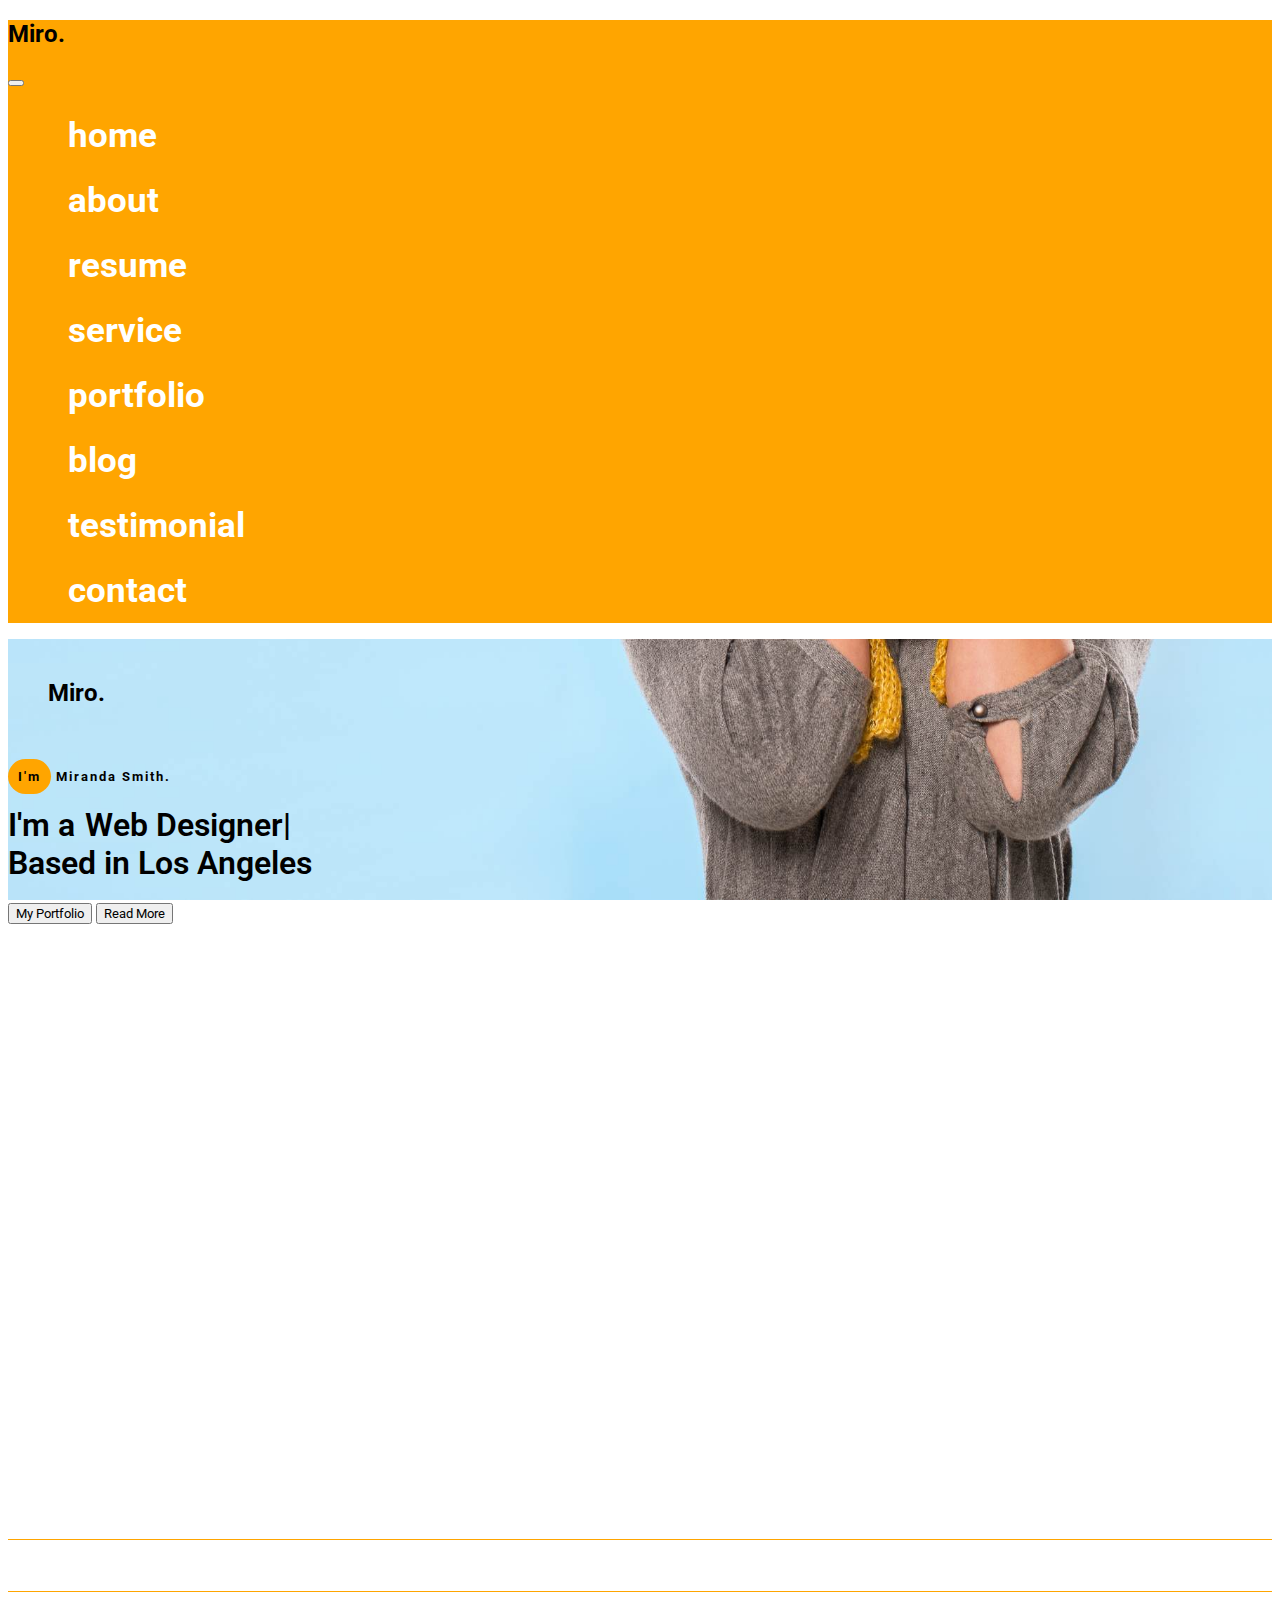
<file: index.html>
<!doctype html>
<html lang="en">
  <head>
    <!-- Required meta tags -->
    <meta charset="utf-8">
    <meta name="viewport" content="width=device-width, initial-scale=1">

    <!-- Bootstrap CSS -->
    <link href="https://cdn.jsdelivr.net/npm/bootstrap@5.0.2/dist/css/bootstrap.min.css" rel="stylesheet" integrity="sha384-EVSTQN3/azprG1Anm3QDgpJLIm9Nao0Yz1ztcQTwFspd3yD65VohhpuuCOmLASjC" crossorigin="anonymous">

<!-- css link -->
<link rel="stylesheet" type="text/css" href="css/style.css">

<!-- font awosoms -->
<link rel="stylesheet" href="https://use.fontawesome.com/releases/v5.15.4/css/all.css" integrity="sha384-DyZ88mC6Up2uqS4h/KRgHuoeGwBcD4Ng9SiP4dIRy0EXTlnuz47vAwmeGwVChigm" crossorigin="anonymous">

    <title>personal portfolio!</title>
  </head>
  <body data-bs-spy="scroll" data-bs-target="#highlight">




<div class="offcanvas offcanvas-start off-bg" tabindex="-1" id="offcanvasExample" aria-labelledby="offcanvasExampleLabel">
  <div class="offcanvas-header">
    <h2 class="offcanvas-title fw-bold" id="offcanvasExampleLabel">Miro.</h2>
    <button type="button" class="btn-close text-reset  fw-bold fs-3" data-bs-dismiss="offcanvas" aria-label="Close"></button>
  </div>
  <div class="offcanvas-body">
    <div class="off" id="highlight">
    <ul class="text-uppercase text-white">
      <li class="text-dark"><i class="far fa-circle"></i><a href="index.html" class="text-dark ">home</a></li>
      <li><i class="far fa-circle"></i><a href="about.html">about</a></li>
<li><i class="far fa-circle"></i><a href="resume.html">resume</a></li>
<li><i class="far fa-circle"></i><a href="service.html">service</a></li>
<li><i class="far fa-circle"></i><a href="portfolio.html">portfolio</a></li>
<li><i class="far fa-circle"></i><a href="blog.html">blog</a></li>
<li><i class="far fa-circle"></i><a href="testimonial.html">testimonial</a></li>
<li><i class="far fa-circle"></i><a href="contact.html">contact</a></li>

    </ul>
    </div>
  
  </div>
</div>
<section id="home">
 <div class="bars ">
      <h2 class="fw-bold">Miro.</h2>
      <a class="" data-bs-toggle="offcanvas" href="#offcanvasExample" role="button" aria-controls="offcanvasExample">
<i class="fas fa-bars text-dark fw-bold "></i>
</a>
</div>
<div class="container py-4">



<div class="row align-items-center py-5 ">
  <div class="col-md-8 ">
    <h5 class="py-3 fw-bold text-dark"><span class="back-color">I'm</span> Miranda Smith.</h5>
    <h1 class="display-4 "> I'm a<span class="changetext"></span> <br>Based in Los Angeles</h1>
    <div class="button d-flex pt-4">
   <button type="button" class="btn btn-warning fw-bold portfolio"> My Portfolio</button>
<button type="button" class="btn fw-bold px-4">Read More</button>
    </div>
  </div>
</div>

</div>


</section>
<footer class="bg-dark text-white fixed-bottom "id="highlight">
  <ul class="pt-3">
    <li class="text-warning"><a href="index.html">home</a></li>
      <li><a href="about.html">about</a></li>
<li><a href="resume.html">resume</a></li>
<li><a href="service.html">service</a></li>
<li><a href="portfolio.html">portfolio</a></li>
<li><a href="blog.html">blog</a></li>
<li><a href="testimonial.html">testimonial</a></li>
<li><a href="contact.html">contact</a></li>
</ul>
</footer>








    <!-- Optional JavaScript; choose one of the two! -->

    <!-- Option 1: Bootstrap Bundle with Popper -->
    <script src="https://cdn.jsdelivr.net/npm/bootstrap@5.0.2/dist/js/bootstrap.bundle.min.js" integrity="sha384-MrcW6ZMFYlzcLA8Nl+NtUVF0sA7MsXsP1UyJoMp4YLEuNSfAP+JcXn/tWtIaxVXM" crossorigin="anonymous"></script>

  </body>
</html>
</file>
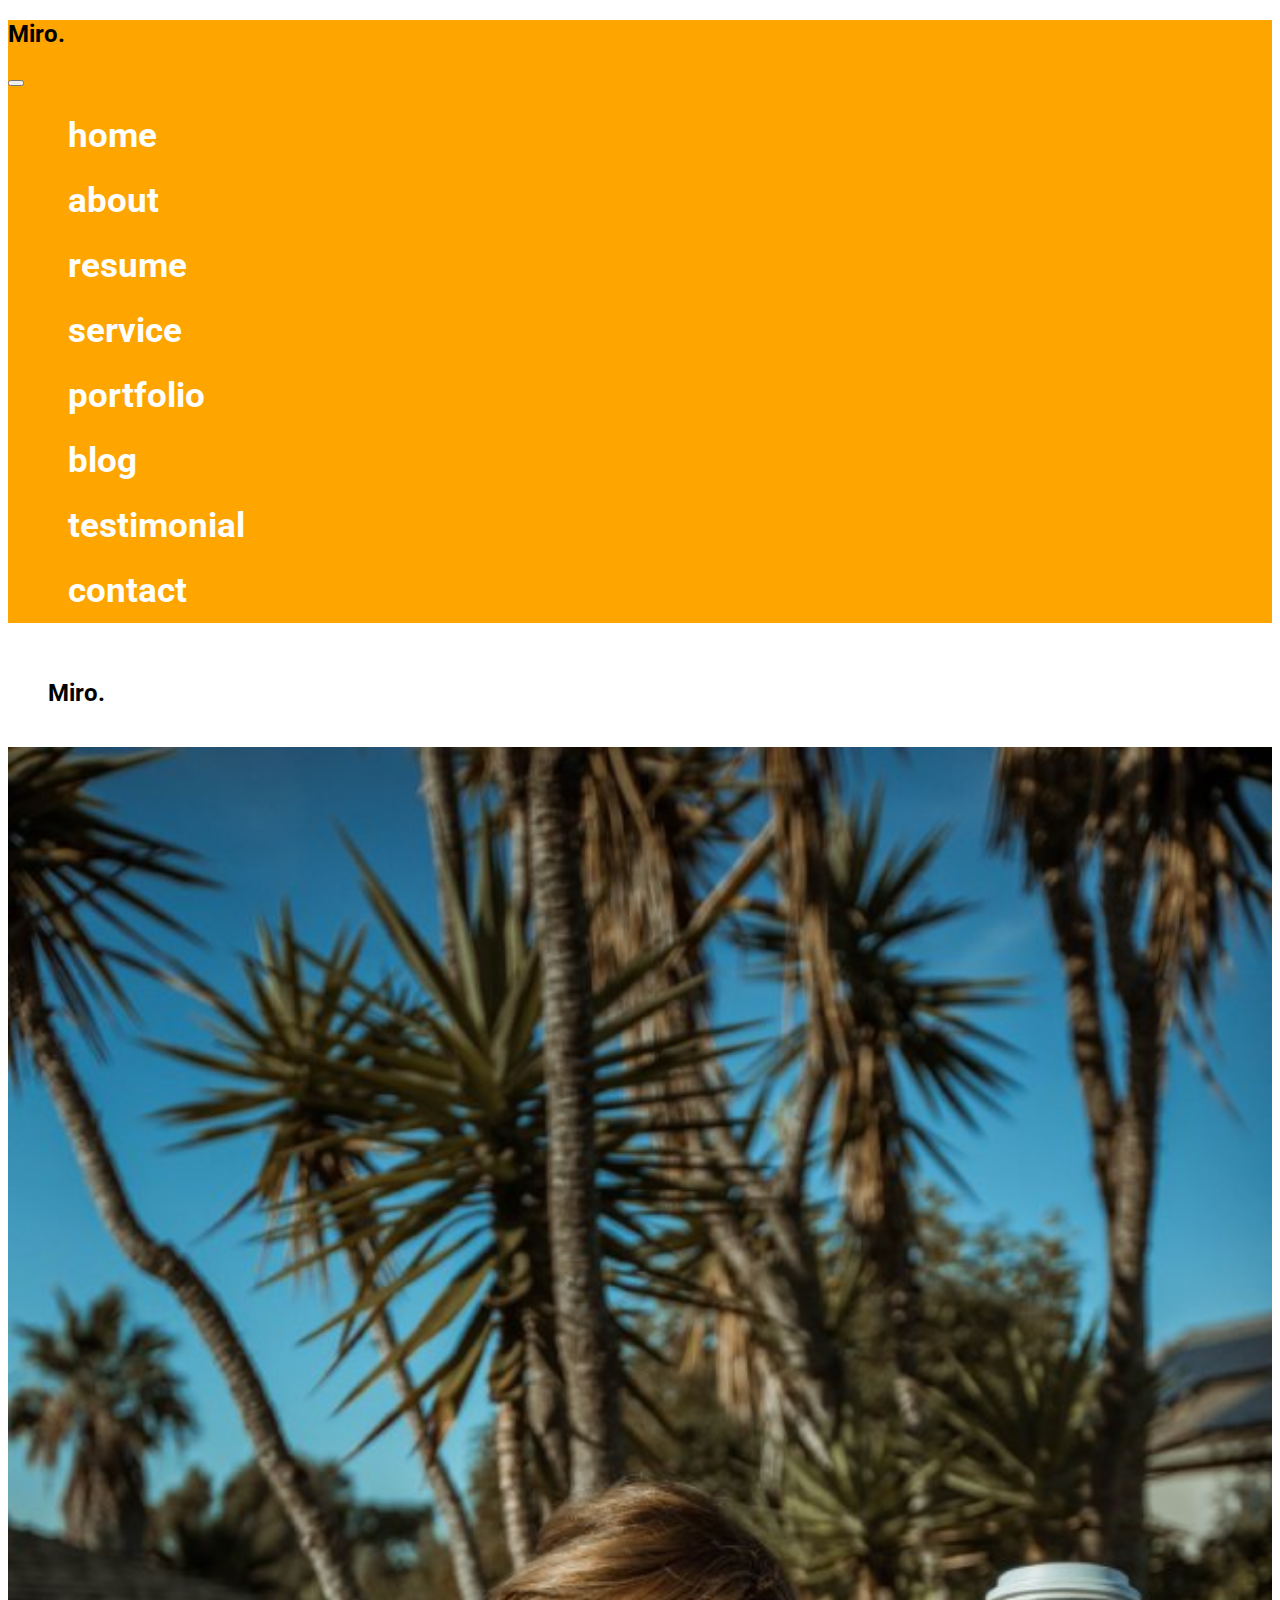
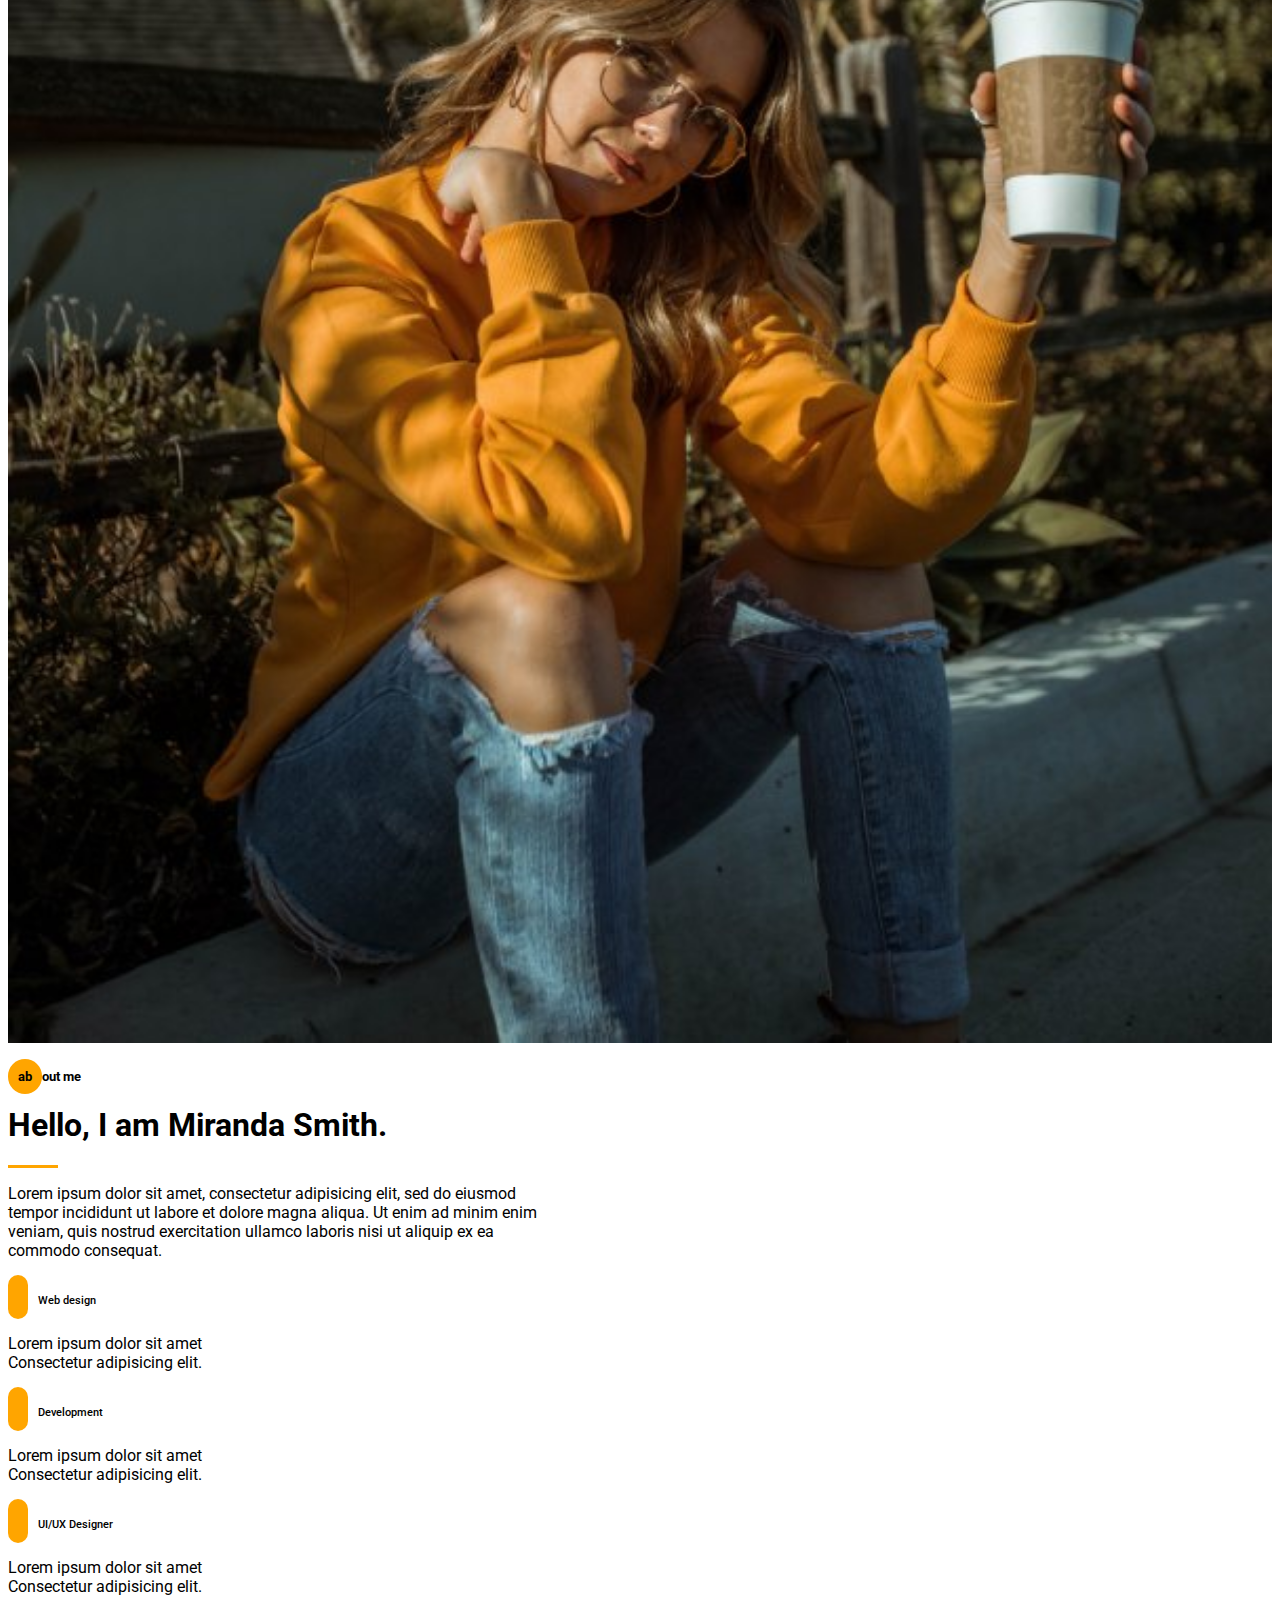
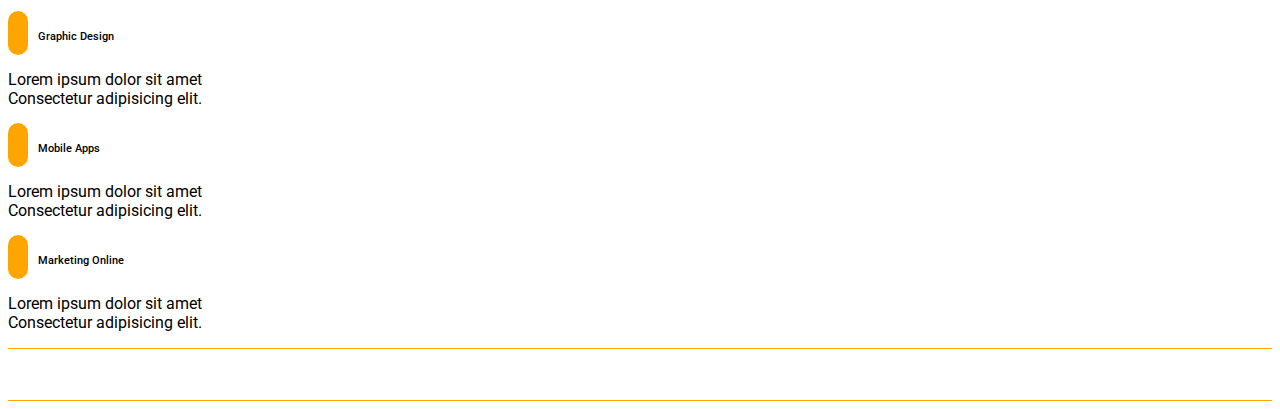
<file: about.html>
<!doctype html>
<html lang="en">
  <head>
    <!-- Required meta tags -->
    <meta charset="utf-8">
    <meta name="viewport" content="width=device-width, initial-scale=1">

    <!-- Bootstrap CSS -->
    <link href="https://cdn.jsdelivr.net/npm/bootstrap@5.0.2/dist/css/bootstrap.min.css" rel="stylesheet" integrity="sha384-EVSTQN3/azprG1Anm3QDgpJLIm9Nao0Yz1ztcQTwFspd3yD65VohhpuuCOmLASjC" crossorigin="anonymous">

<!-- css link -->
<link rel="stylesheet" type="text/css" href="css/style.css">

<!-- font awosoms -->
<link rel="stylesheet" href="https://use.fontawesome.com/releases/v5.15.4/css/all.css" integrity="sha384-DyZ88mC6Up2uqS4h/KRgHuoeGwBcD4Ng9SiP4dIRy0EXTlnuz47vAwmeGwVChigm" crossorigin="anonymous">

    <title>personal portfolio!</title>
  </head>
  <body data-bs-spy="scroll" data-bs-target="#highlight">




<div class="offcanvas offcanvas-start off-bg" tabindex="-1" id="offcanvasExample" aria-labelledby="offcanvasExampleLabel">
  <div class="offcanvas-header">
    <h2 class="offcanvas-title fw-bold" id="offcanvasExampleLabel">Miro.</h2>
    <button type="button" class="btn-close text-reset  fw-bold fs-3" data-bs-dismiss="offcanvas" aria-label="Close"></button>
  </div>
  <div class="offcanvas-body">
    <div class="off" id="highlight">
    <ul class="text-uppercase text-white">
      <li class="text-dark"><i class="far fa-circle"></i><a href="index.html" class="text-dark ">home</a></li>
      <li><i class="far fa-circle"></i><a href="about.html">about</a></li>
<li><i class="far fa-circle"></i><a href="resume.html">resume</a></li>
<li><i class="far fa-circle"></i><a href="service.html">service</a></li>
<li><i class="far fa-circle"></i><a href="portfolio.html">portfolio</a></li>
<li><i class="far fa-circle"></i><a href="blog.html">blog</a></li>
<li><i class="far fa-circle"></i><a href="testimonial.html">testimonial</a></li>
<li><i class="far fa-circle"></i><a href="contact.html">contact</a></li>

    </ul>
    </div>
  
  </div>
</div>

 <div class="bars ">
      <h2 class="fw-bold">Miro.</h2>
      <a class="" data-bs-toggle="offcanvas" href="#offcanvasExample" role="button" aria-controls="offcanvasExample">
<i class="fas fa-bars text-dark fw-bold "></i>
</a>
</div>






<section id="about" class="py-4">
  <div class="container">
    <div class="row">
      <div class="col-md-4 pt-4">
        <img src="image/1-1 (1).jpg" class="img-fluid" alt="">
      </div>
      <div class="col-md-8 px-5">
           <h5 class="py-2 fw-bold text-dark text-uppercase"><span class="back-color ">ab</span>out me </h5>
    <h1 class="text-dark fw-bold">Hello, I am Miranda Smith.</h1>
    <div class="hline lead my-3"></div>
    <p>Lorem ipsum dolor sit amet, consectetur adipisicing elit, sed do eiusmod<br> tempor incididunt ut labore et dolore magna aliqua. Ut enim ad minim enim<br> veniam, quis nostrud exercitation ullamco laboris nisi ut aliquip ex ea <br>commodo consequat.</p>


    <div class="row pb-5 ">
  
  <div class="col-md-6">
    <div class="graphic-info">
    <h6><i class="fas fa-user-edit"></i>Web design</h6>
    <p>Lorem ipsum dolor sit amet<br> Consectetur adipisicing elit.</p>
  </div>

    <div class="graphic-info">
    <h6><i class="fas fa-brush"></i>Development</h6>
    <p>Lorem ipsum dolor sit amet<br> Consectetur adipisicing elit.</p>
  </div>

    <div class="graphic-info">
    <h6><i class="fas fa-user-edit"></i>UI/UX Designer</h6>
    <p>Lorem ipsum dolor sit amet<br> Consectetur adipisicing elit.</p>
  </div>
</div>
      <div class="col-md-6">
  <div class="graphic-info">
    <h6><i class="fas fa-image"></i>Graphic Design</h6>
    <p>Lorem ipsum dolor sit amet<br> Consectetur adipisicing elit.</p>
  </div>

    <div class="graphic-info">
    <h6><i class="fas fa-user-edit"></i>Mobile Apps</h6>
    <p>Lorem ipsum dolor sit amet<br> Consectetur adipisicing elit.</p>
  </div>

    <div class="graphic-info">
    <h6><i class="fas fa-mobile-alt"></i>Marketing Online</h6>
    <p>Lorem ipsum dolor sit amet<br> Consectetur adipisicing elit.</p>
  </div>
  </div>
  
</div>
      </div>


    </div>
  </div>
</section>

<footer class="bg-dark text-white fixed-bottom "id="highlight">
  <ul class="pt-3">
    <li class="text-warning"><a href="index.html">home</a></li>
      <li><a href="about.html">about</a></li>
<li><a href="resume.html">resume</a></li>
<li><a href="service.html">service</a></li>
<li><a href="portfolio.html">portfolio</a></li>
<li><a href="blog.html">blog</a></li>
<li><a href="testimonial.html">testimonial</a></li>
<li><a href="contact.html">contact</a></li>
</ul>
</footer>






    <!-- Optional JavaScript; choose one of the two! -->

    <!-- Option 1: Bootstrap Bundle with Popper -->
    <script src="https://cdn.jsdelivr.net/npm/bootstrap@5.0.2/dist/js/bootstrap.bundle.min.js" integrity="sha384-MrcW6ZMFYlzcLA8Nl+NtUVF0sA7MsXsP1UyJoMp4YLEuNSfAP+JcXn/tWtIaxVXM" crossorigin="anonymous"></script>

  </body>
</html>
</file>
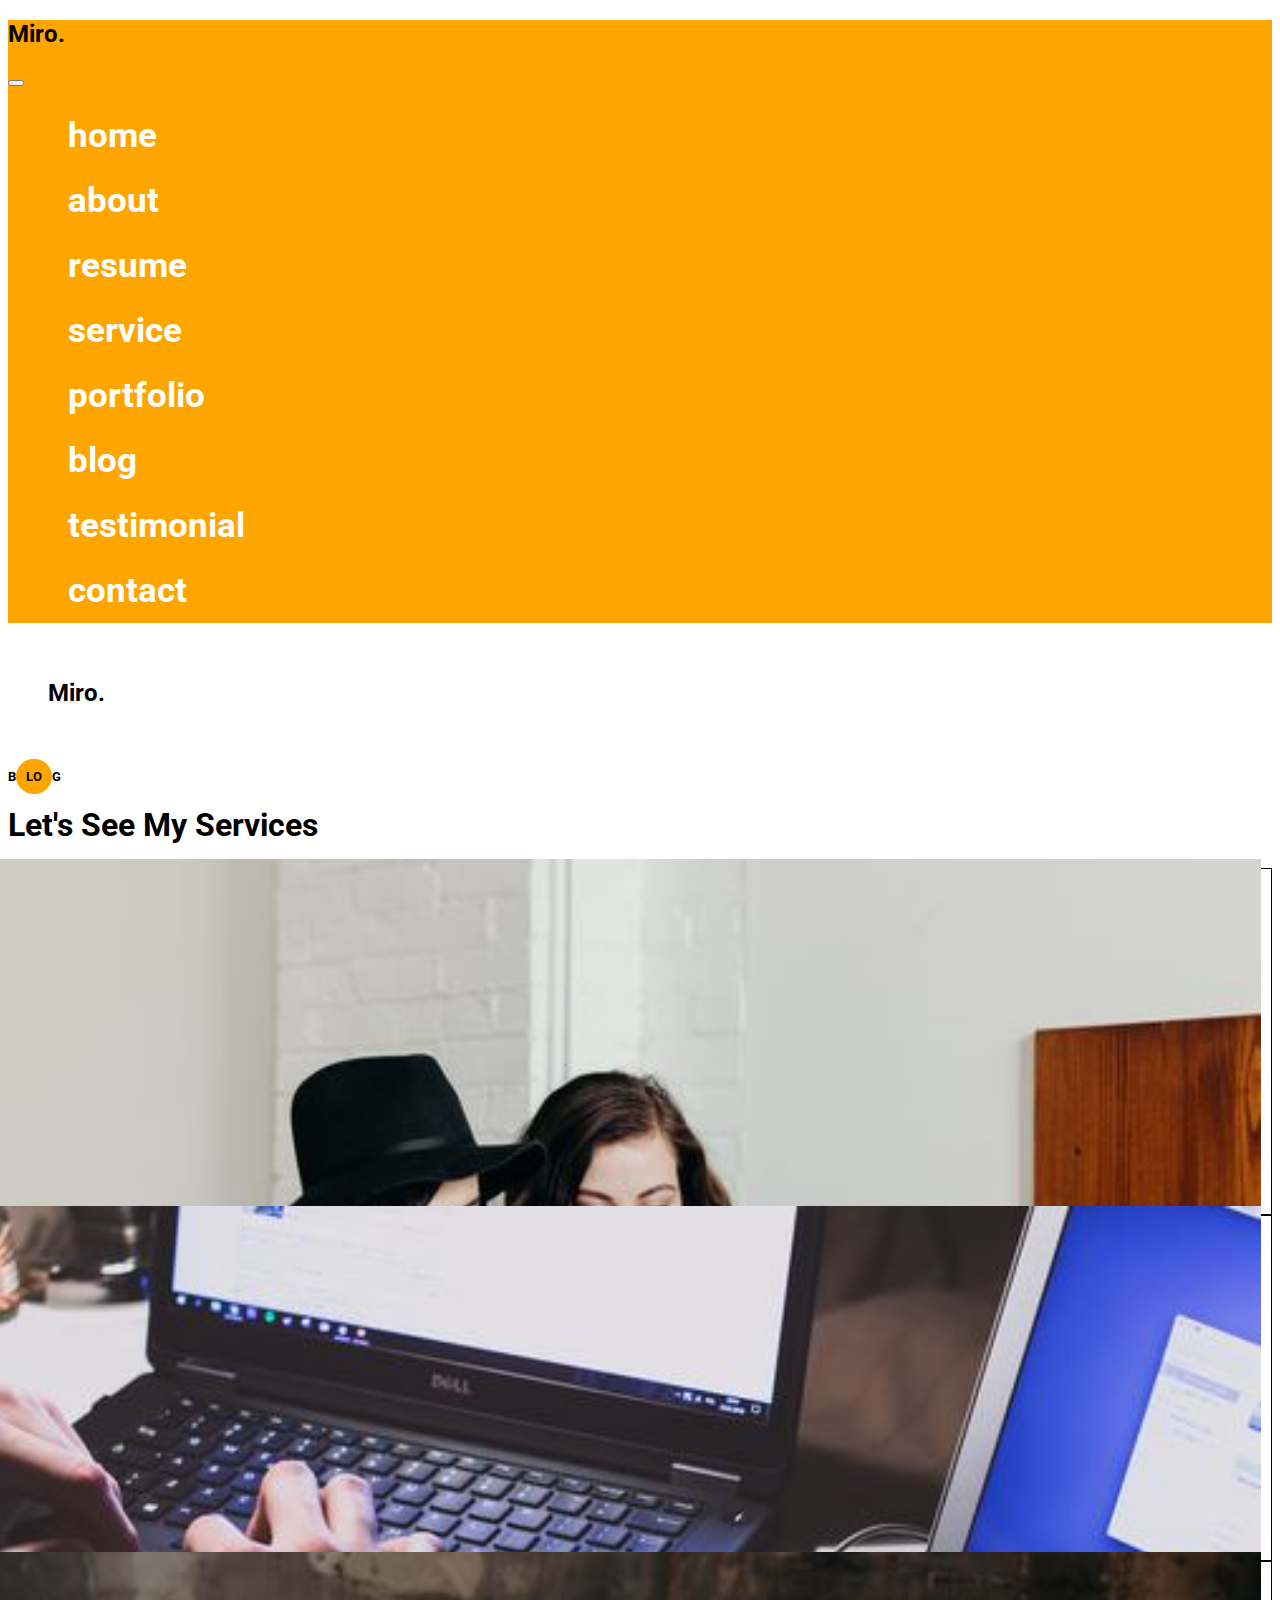
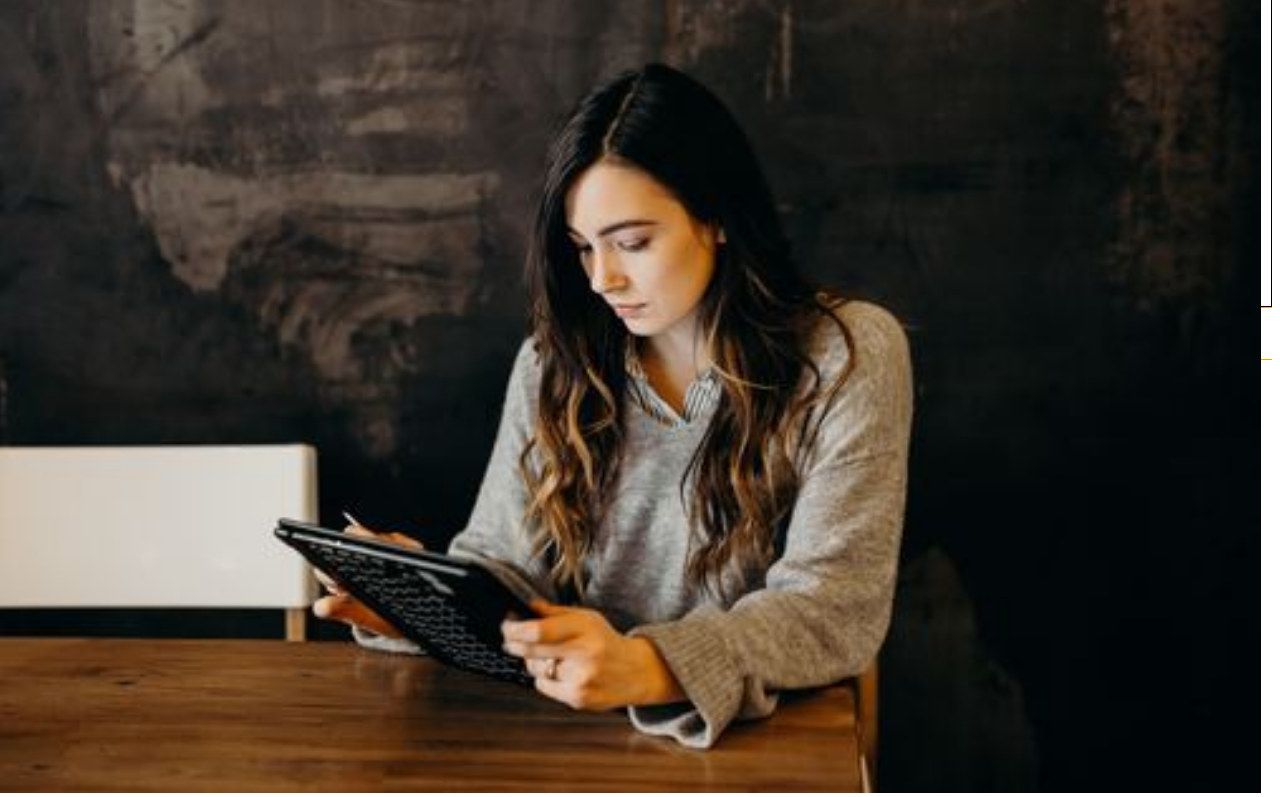
<file: blog.html>
<!doctype html>
<html lang="en">
  <head>
    <!-- Required meta tags -->
    <meta charset="utf-8">
    <meta name="viewport" content="width=device-width, initial-scale=1">

    <!-- Bootstrap CSS -->
    <link href="https://cdn.jsdelivr.net/npm/bootstrap@5.0.2/dist/css/bootstrap.min.css" rel="stylesheet" integrity="sha384-EVSTQN3/azprG1Anm3QDgpJLIm9Nao0Yz1ztcQTwFspd3yD65VohhpuuCOmLASjC" crossorigin="anonymous">

<!-- css link -->
<link rel="stylesheet" type="text/css" href="css/style.css">

<!-- font awosoms -->
<link rel="stylesheet" href="https://use.fontawesome.com/releases/v5.15.4/css/all.css" integrity="sha384-DyZ88mC6Up2uqS4h/KRgHuoeGwBcD4Ng9SiP4dIRy0EXTlnuz47vAwmeGwVChigm" crossorigin="anonymous">

    <title>personal portfolio!</title>
  </head>
  <body data-bs-spy="scroll" data-bs-target="#highlight">




<div class="offcanvas offcanvas-start off-bg" tabindex="-1" id="offcanvasExample" aria-labelledby="offcanvasExampleLabel">
  <div class="offcanvas-header">
    <h2 class="offcanvas-title fw-bold" id="offcanvasExampleLabel">Miro.</h2>
    <button type="button" class="btn-close text-reset  fw-bold fs-3" data-bs-dismiss="offcanvas" aria-label="Close"></button>
  </div>
  <div class="offcanvas-body">
    <div class="off" id="highlight">
       <ul class="text-uppercase text-white">
      <li class="text-dark"><i class="far fa-circle"></i><a href="index.html" class="text-dark ">home</a></li>
      <li><i class="far fa-circle"></i><a href="about.html">about</a></li>
<li><i class="far fa-circle"></i><a href="resume.html">resume</a></li>
<li><i class="far fa-circle"></i><a href="service.html">service</a></li>
<li><i class="far fa-circle"></i><a href="portfolio.html">portfolio</a></li>
<li><i class="far fa-circle"></i><a href="blog.html">blog</a></li>
<li><i class="far fa-circle"></i><a href="testimonial.html">testimonial</a></li>
<li><i class="far fa-circle"></i><a href="contact.html">contact</a></li>

    </ul>
    </div>
  
  </div>
</div>

 <div class="bars ">
      <h2 class="fw-bold">Miro.</h2>
      <a class="" data-bs-toggle="offcanvas" href="#offcanvasExample" role="button" aria-controls="offcanvasExample">
<i class="fas fa-bars text-dark fw-bold "></i>
</a>
</div>

<section id="blog" class="pb-5">
   <div class="container">
    <div class="row">
      <div class="col-12 m-auto text-dark text-center">
       <h5 class="text-dark fw-bold py-3"> B<span class="back-color ">LO</span>G</h5>
<h1 class="fw-bold">Let's See My Services</h1>
<div class="hline1 m-auto text-center"></div>
      </div>
    </div>

       <div class="row my-5 m-auto justify-content-center">
  
  <div class="col-md-4">
    <div class="blog-info">
      <div class="blog-img ">
     <img src="image/1-2.jpg" class="img-fluid" alt="">
    </div>
    <div class=" blog-text">
    <div class="icon-box my-2">
     <i class="far fa-lightbulb"></i></div>
       <div>
    <h5 class="fw-bold text-dark ">THE BEST SELL MARKETER OF THE NEXT YEAR</h5>
    <p class="text-muted">May 15th,2021</p>
  </div>
  </div>
  </div>
</div>

 <div class="col-md-4">
    <div class="blog-info">
      <div class="blog-img ">
     <img src="image/1-4.jpg" class="img-fluid" alt="">
    </div>
    <div class=" blog-text">
     <div class="icon-box my-2">
     <i class="fas fa-mobile-alt"></i></div>
       <div>
    <h5 class="fw-bold text-dark ">THE BEST SELL MARKETER OF THE NEXT YEAR</h5>
    <p class="text-muted">May 15th,2021</p>
  </div>
  </div>
  </div>
</div>


 <div class="col-md-4">
    <div class="blog-info">
      <div class="blog-img ">
     <img src="image/1-3.jpg" class="img-fluid" alt="">
    </div>
    <div class=" blog-text">
   <div class="icon-box my-2">
    <i class="fas fa-fill-drip"></i></i></div>
       <div>
    <h5 class="fw-bold text-dark ">THE BEST SELL MARKETER OF THE NEXT YEAR</h5>
    <p class="text-muted">May 15th,2021</p>
  </div>
  </div>
  </div>
</div>



   


</div>
</div>
</section>



<footer class="bg-dark text-white fixed-bottom "id="highlight">
  <ul class="pt-3">
    <li class="text-warning"><a href="index.html">home</a></li>
      <li><a href="about.html">about</a></li>
<li><a href="resume.html">resume</a></li>
<li><a href="service.html">service</a></li>
<li><a href="portfolio.html">portfolio</a></li>
<li><a href="blog.html">blog</a></li>
<li><a href="testimonial.html">testimonial</a></li>
<li><a href="contact.html">contact</a></li>
</ul>
</footer>






    <!-- Optional JavaScript; choose one of the two! -->

    <!-- Option 1: Bootstrap Bundle with Popper -->
    <script src="https://cdn.jsdelivr.net/npm/bootstrap@5.0.2/dist/js/bootstrap.bundle.min.js" integrity="sha384-MrcW6ZMFYlzcLA8Nl+NtUVF0sA7MsXsP1UyJoMp4YLEuNSfAP+JcXn/tWtIaxVXM" crossorigin="anonymous"></script>

  </body>
</html>
</file>
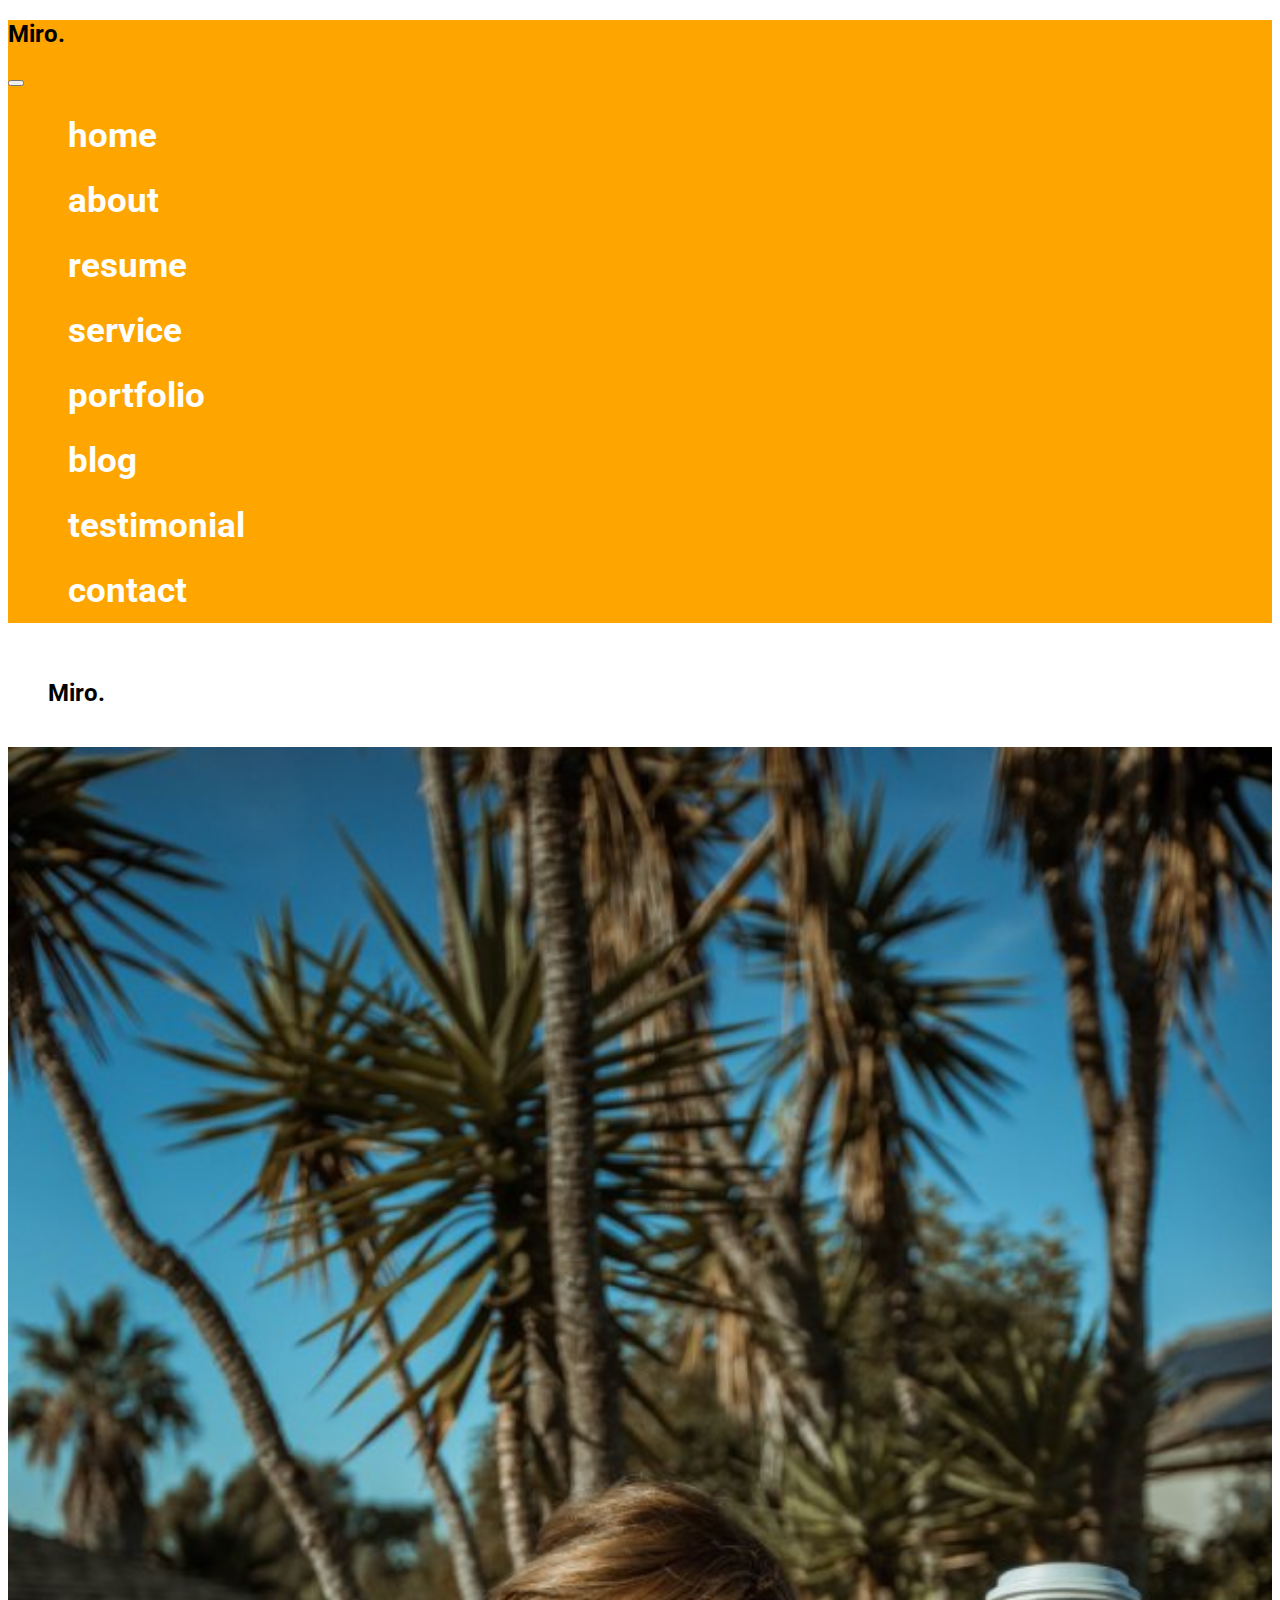
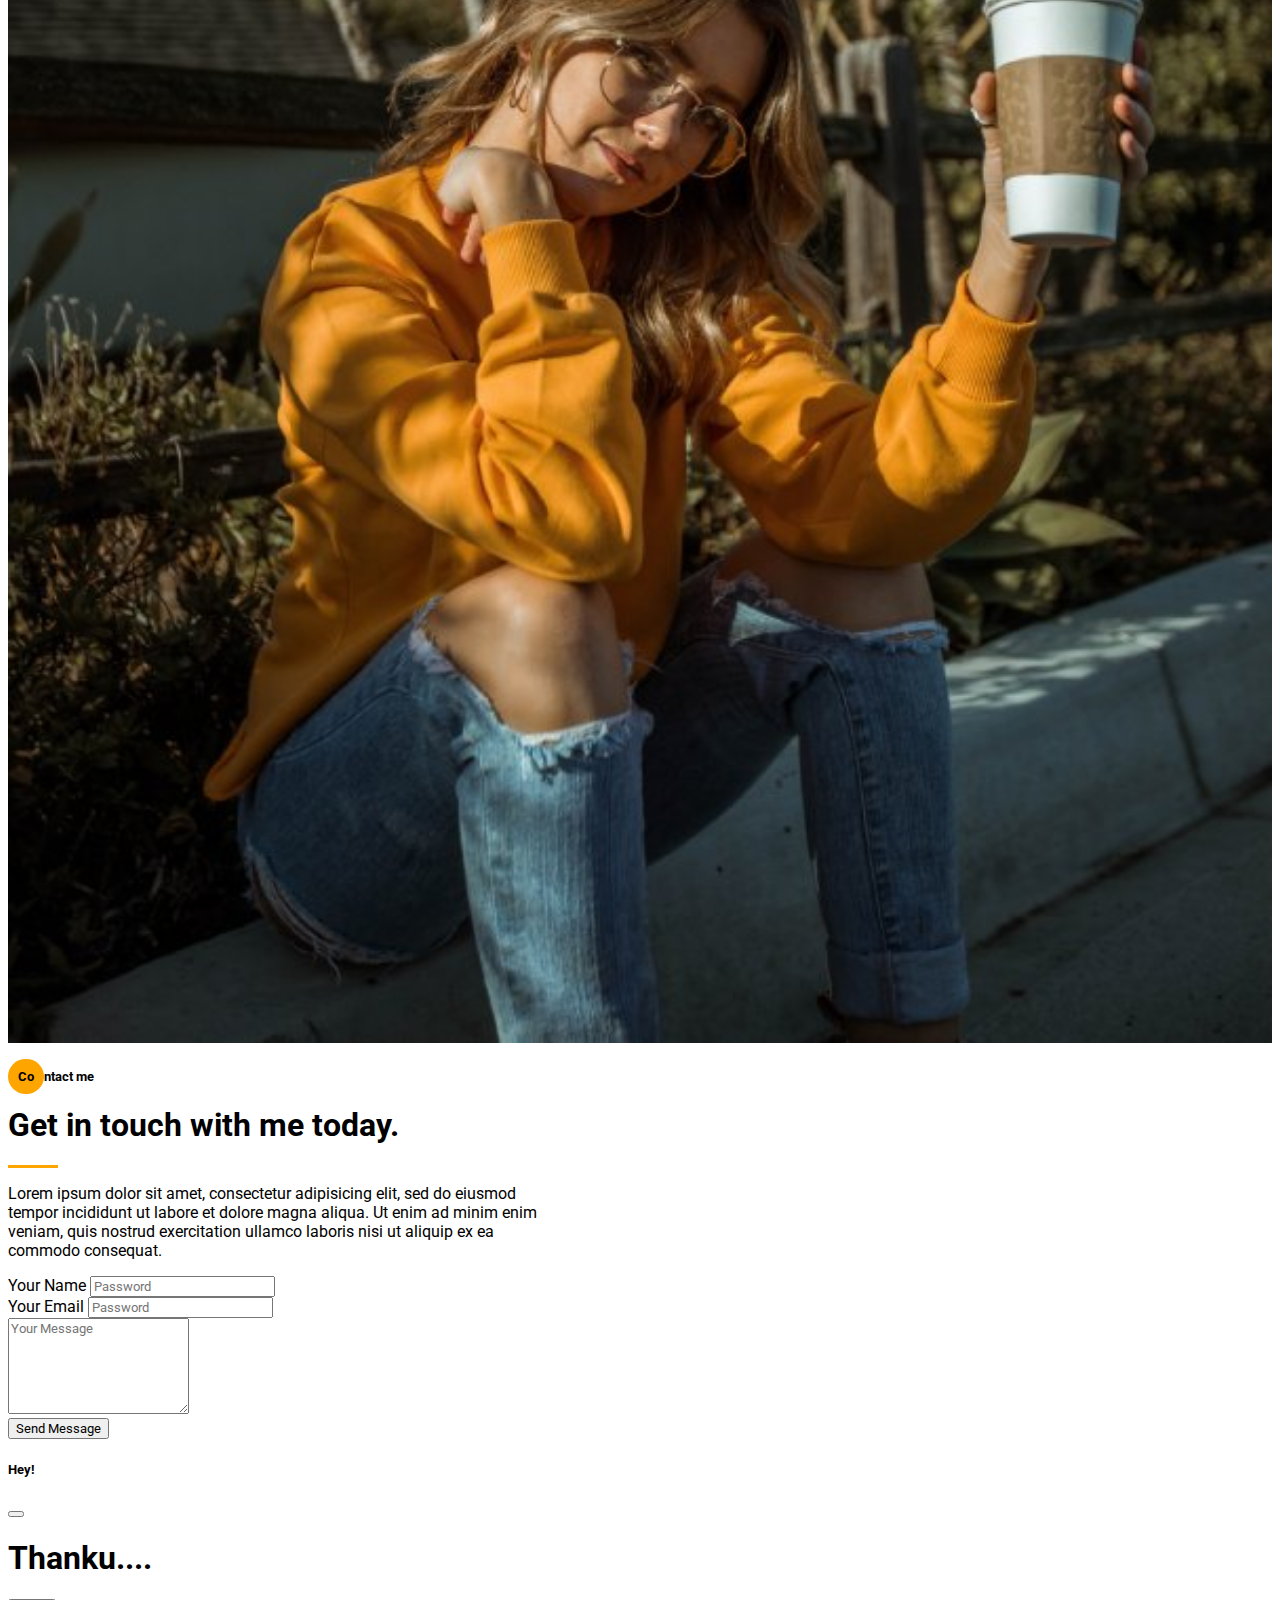
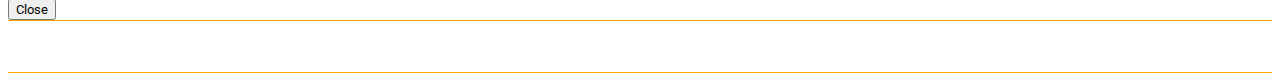
<file: contact.html>
<!doctype html>
<html lang="en">
  <head>
    <!-- Required meta tags -->
    <meta charset="utf-8">
    <meta name="viewport" content="width=device-width, initial-scale=1">

    <!-- Bootstrap CSS -->
    <link href="https://cdn.jsdelivr.net/npm/bootstrap@5.0.2/dist/css/bootstrap.min.css" rel="stylesheet" integrity="sha384-EVSTQN3/azprG1Anm3QDgpJLIm9Nao0Yz1ztcQTwFspd3yD65VohhpuuCOmLASjC" crossorigin="anonymous">

<!-- css link -->
<link rel="stylesheet" type="text/css" href="css/style.css">

<!-- font awosoms -->
<link rel="stylesheet" href="https://use.fontawesome.com/releases/v5.15.4/css/all.css" integrity="sha384-DyZ88mC6Up2uqS4h/KRgHuoeGwBcD4Ng9SiP4dIRy0EXTlnuz47vAwmeGwVChigm" crossorigin="anonymous">

    <title>personal portfolio!</title>
  </head>
  <body data-bs-spy="scroll" data-bs-target="#highlight">




<div class="offcanvas offcanvas-start off-bg" tabindex="-1" id="offcanvasExample" aria-labelledby="offcanvasExampleLabel">
  <div class="offcanvas-header">
    <h2 class="offcanvas-title fw-bold" id="offcanvasExampleLabel">Miro.</h2>
    <button type="button" class="btn-close text-reset  fw-bold fs-3" data-bs-dismiss="offcanvas" aria-label="Close"></button>
  </div>
  <div class="offcanvas-body">
    <div class="off" id="highlight">
    <ul class="text-uppercase text-white">
      <li class="text-dark"><i class="far fa-circle"></i><a href="index.html" class="text-dark ">home</a></li>
      <li><i class="far fa-circle"></i><a href="about.html">about</a></li>
<li><i class="far fa-circle"></i><a href="resume.html">resume</a></li>
<li><i class="far fa-circle"></i><a href="service.html">service</a></li>
<li><i class="far fa-circle"></i><a href="portfolio.html">portfolio</a></li>
<li><i class="far fa-circle"></i><a href="blog.html">blog</a></li>
<li><i class="far fa-circle"></i><a href="testimonial.html">testimonial</a></li>
<li><i class="far fa-circle"></i><a href="contact.html">contact</a></li>

    </ul>
    </div>
  
  </div>
</div>

 <div class="bars ">
      <h2 class="fw-bold">Miro.</h2>
      <a class="" data-bs-toggle="offcanvas" href="#offcanvasExample" role="button" aria-controls="offcanvasExample">
<i class="fas fa-bars text-dark fw-bold "></i>
</a>
</div>






<section id="contact" class="py-5">
  <div class="container">
    <div class="row">
      <div class="col-md-4 pt-4">
        <img src="image/1-1 (1).jpg" class="img-fluid" alt="">
      </div>
      <div class="col-md-8 px-5">
           <h5 class="py-2 fw-bold text-dark text-uppercase"><span class="back-color ">Co</span>ntact me </h5>
    <h1 class="text-dark fw-bold">Get in touch with me today.</h1>
    <div class="hline lead my-3"></div>
    <p>Lorem ipsum dolor sit amet, consectetur adipisicing elit, sed do eiusmod<br> tempor incididunt ut labore et dolore magna aliqua. Ut enim ad minim enim<br> veniam, quis nostrud exercitation ullamco laboris nisi ut aliquip ex ea <br>commodo consequat.</p>


    <div class="row g-2">
  
  <div class="col-md-6">
    <label for="inputPassword2" class="visually-hidden">Your Name</label>
    <input type="password" class="form-control" id="inputPassword2" placeholder="Password">
  </div>
   <div class="col-md-6">
    <label for="inputPassword2" class="visually-hidden">Your Email</label>
    <input type="password" class="form-control" id="inputPassword2" placeholder="Password">
  </div>

  <div class="row g-2">
    <div class="col-md-12 ">
        <textarea class="form-control" placeholder="Your Message" id="floatingTextarea"  rows="6"></textarea>
  <label for="floatingTextarea"></label>
    </div>
  </div>
</div>



<!-- Button trigger modal -->
<button type="button" class=" btn btn-warning text-dark fw-bold" data-bs-toggle="modal" data-bs-target="#exampleModal">
  Send Message
</button>

<!-- Modal -->
<div class="modal fade" id="exampleModal" tabindex="-1" aria-labelledby="exampleModalLabel" aria-hidden="true">
  <div class="modal-dialog">
    <div class="modal-content">
      <div class="modal-header">
        <h5 class="modal-title fw-bold" id="exampleModalLabel">Hey! <i class="far fa-grin-alt text-warning fw-bold fs-4"></i></h5>
        <button type="button" class="btn-close text-dark fw-bold" data-bs-dismiss="modal" aria-label="Close"></button>
      </div>
      <div class="modal-body">
      <h1 class="text-dark fw-bold">Thanku....</h1>
      </div>
      <div class="modal-footer">
        <button type="button" class="btn btn-warning fw-bold text-dark" data-bs-dismiss="modal">Close</button>
      <!--   <button type="button" class="btn btn-primary">Save changes</button> -->
      </div>
    </div>
  </div>
</div>
 
      </div>


    </div>
  </div>
</section>


<footer class="bg-dark text-white fixed-bottom "id="highlight">
  <ul class="pt-3">
    <li class="text-warning"><a href="index.html">home</a></li>
      <li><a href="about.html">about</a></li>
<li><a href="resume.html">resume</a></li>
<li><a href="service.html">service</a></li>
<li><a href="portfolio.html">portfolio</a></li>
<li><a href="blog.html">blog</a></li>
<li><a href="testimonial.html">testimonial</a></li>
<li><a href="contact.html">contact</a></li>
</ul>
</footer>






    <!-- Optional JavaScript; choose one of the two! -->

    <!-- Option 1: Bootstrap Bundle with Popper -->
    <script src="https://cdn.jsdelivr.net/npm/bootstrap@5.0.2/dist/js/bootstrap.bundle.min.js" integrity="sha384-MrcW6ZMFYlzcLA8Nl+NtUVF0sA7MsXsP1UyJoMp4YLEuNSfAP+JcXn/tWtIaxVXM" crossorigin="anonymous"></script>

  </body>
</html>
</file>
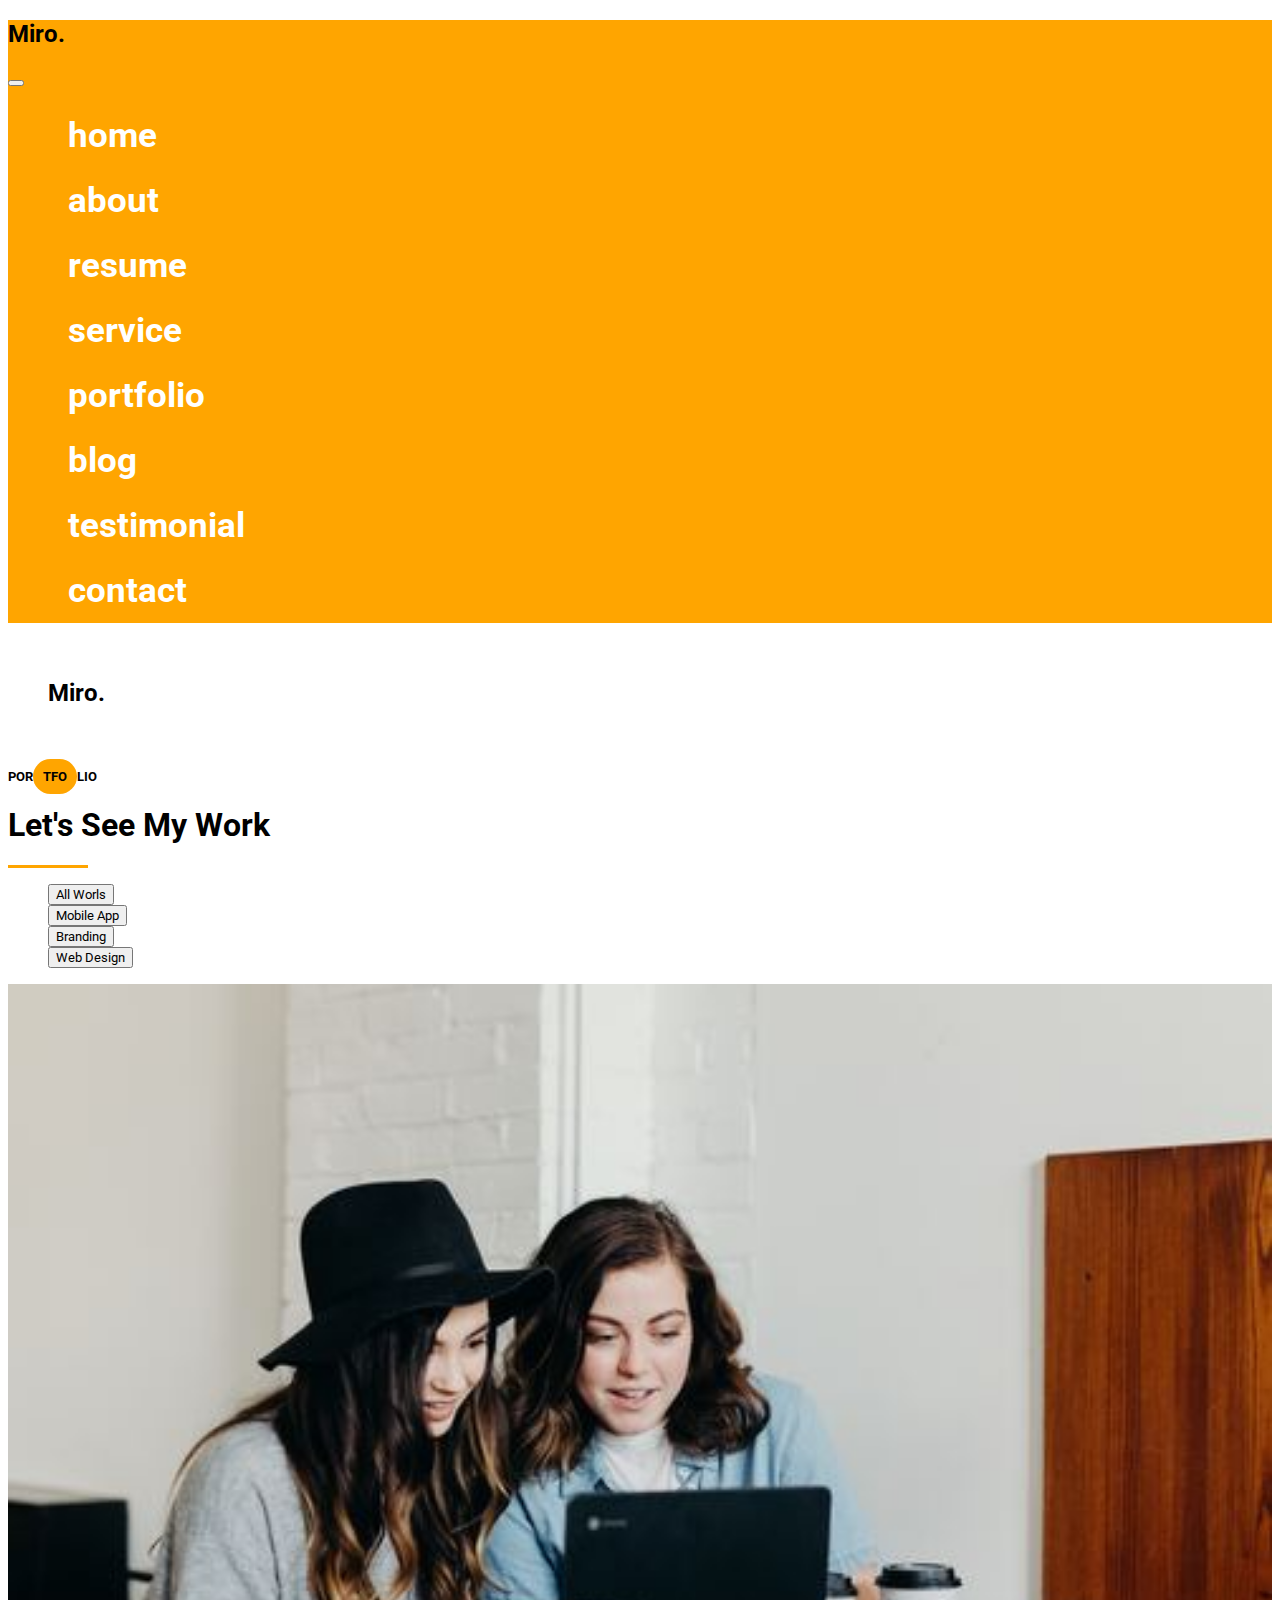
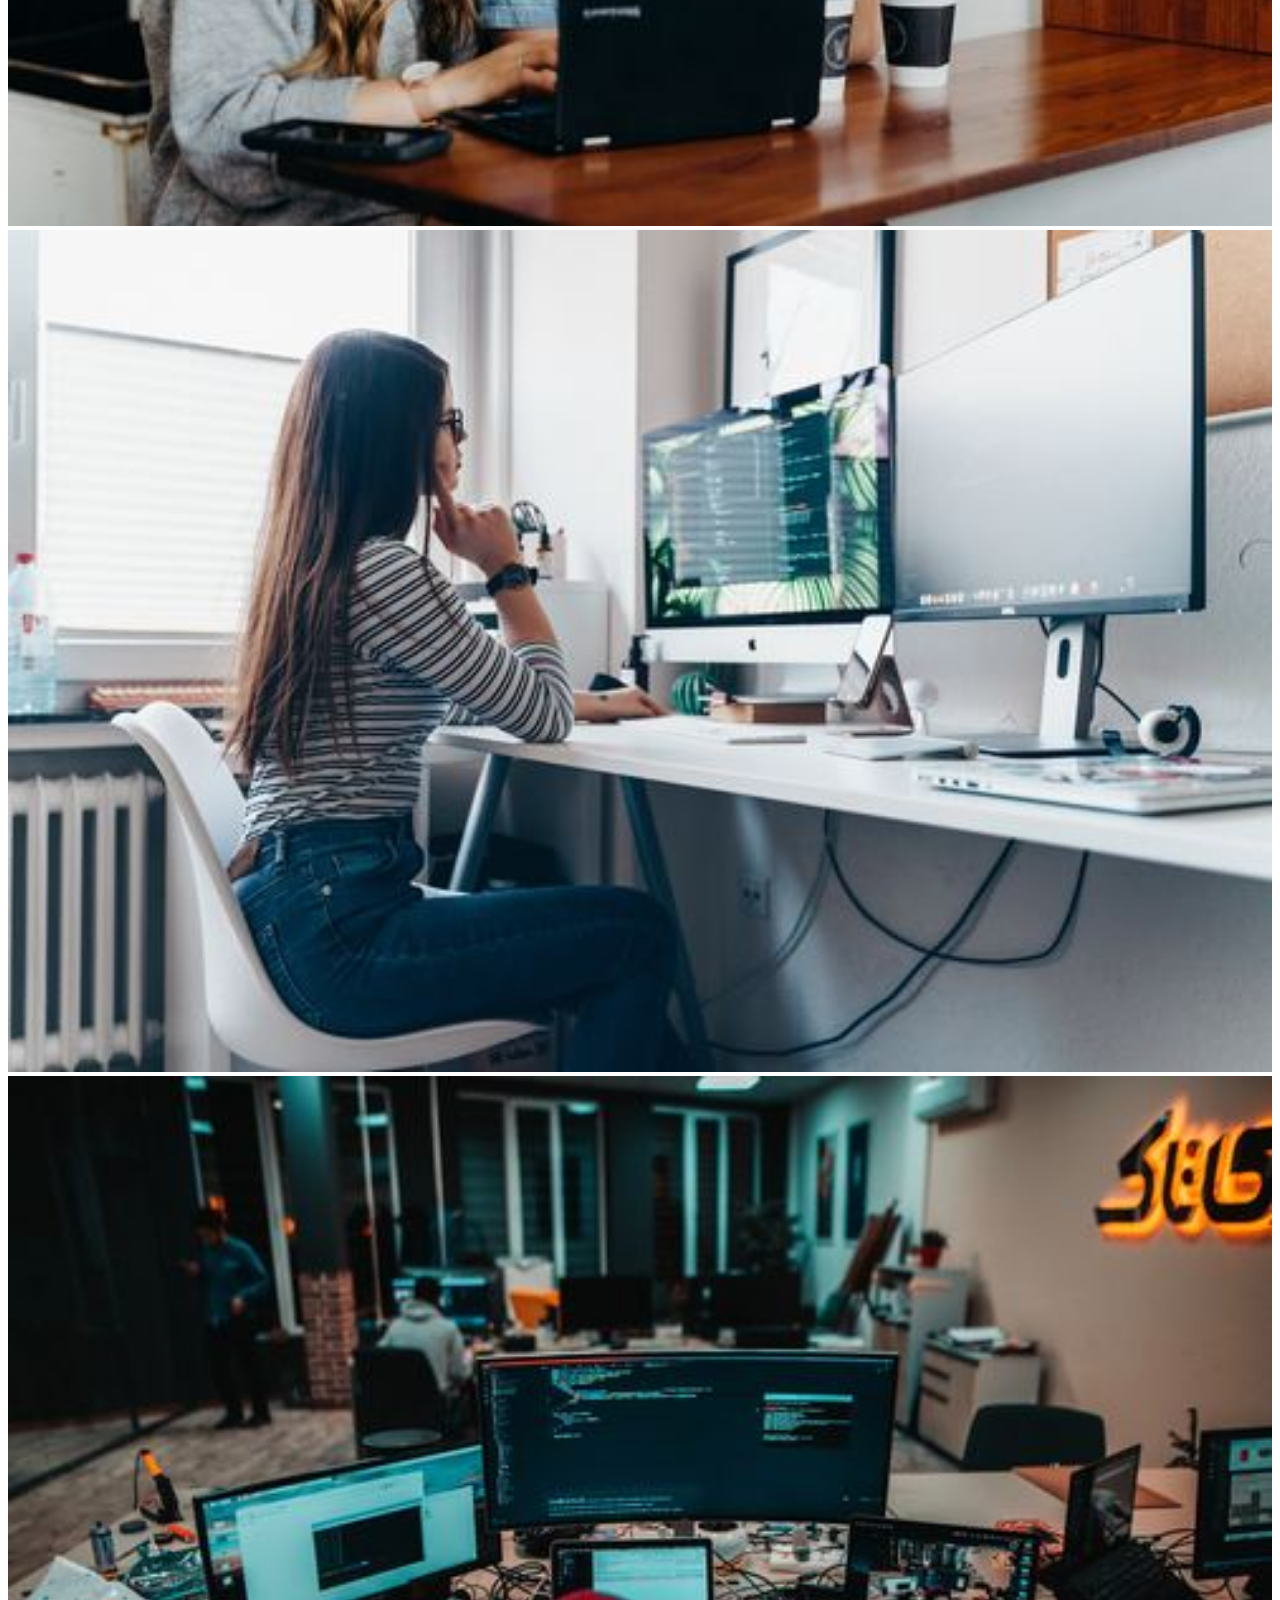
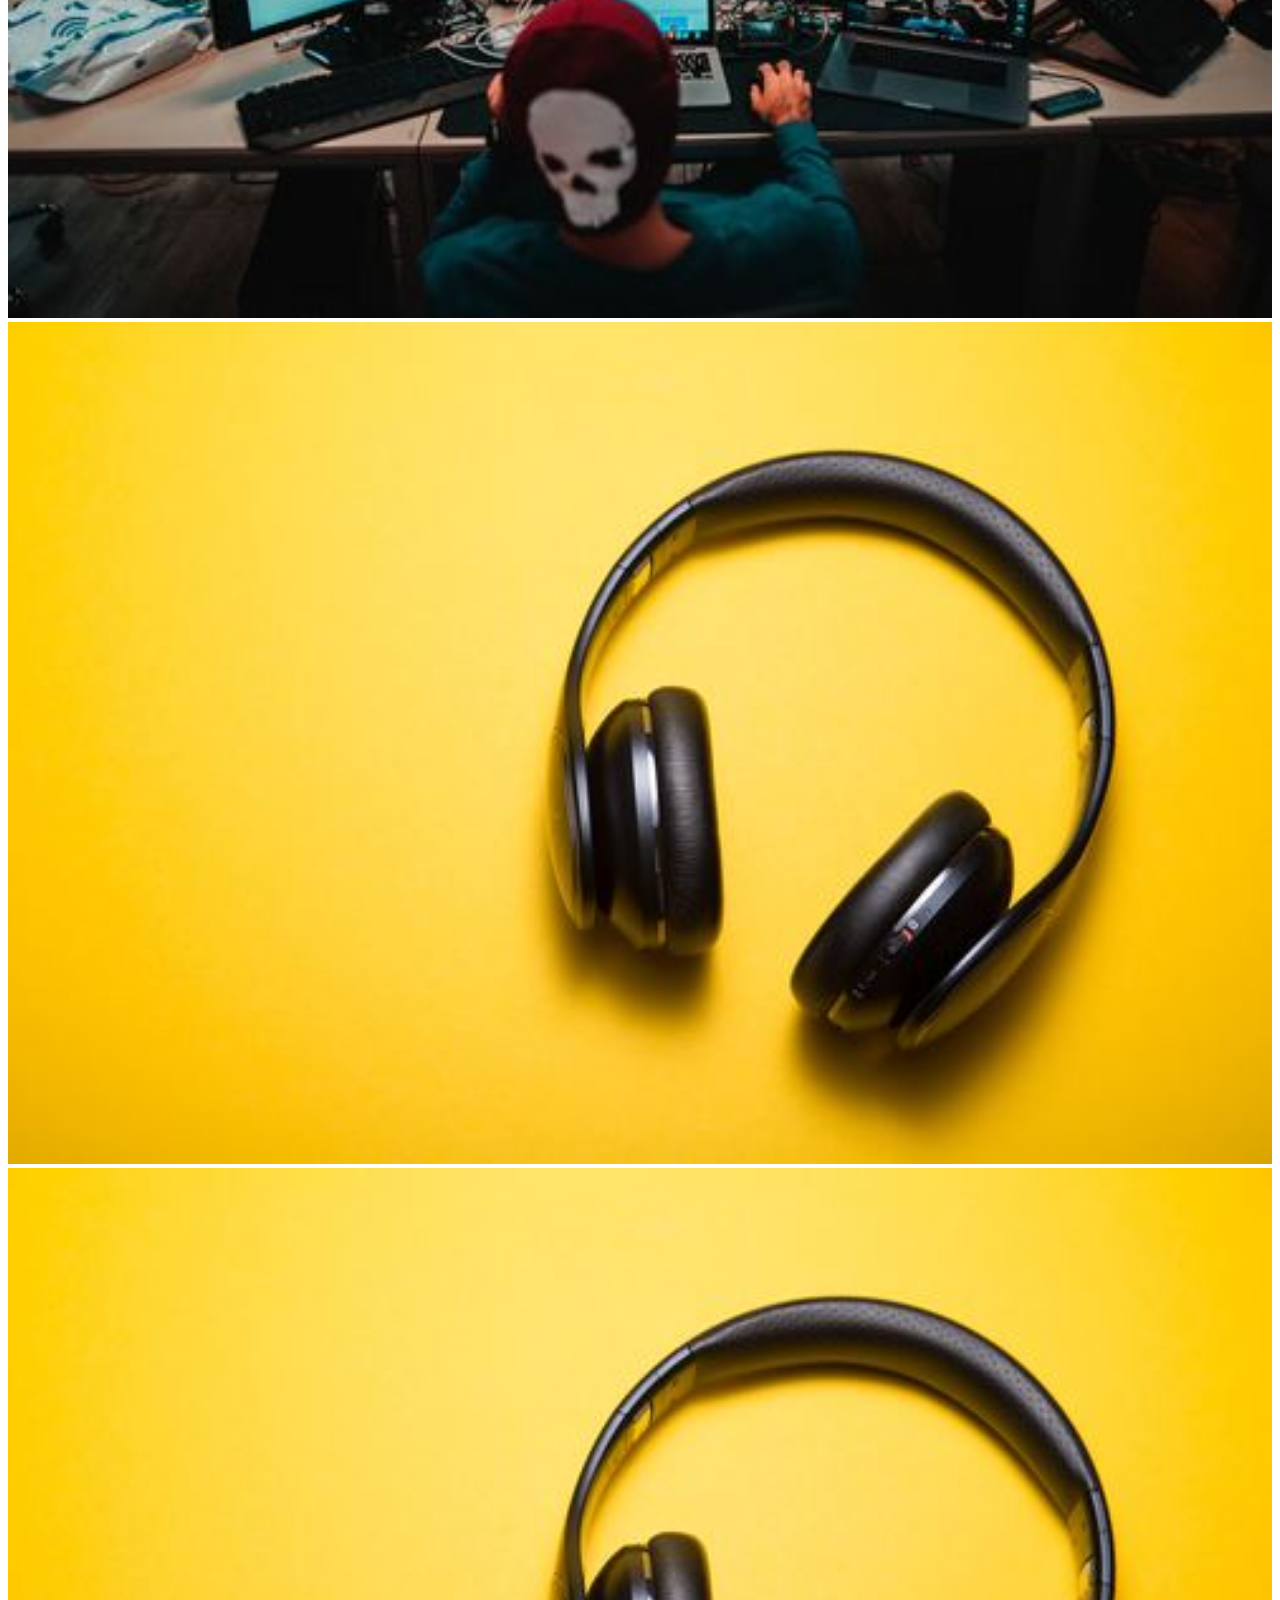
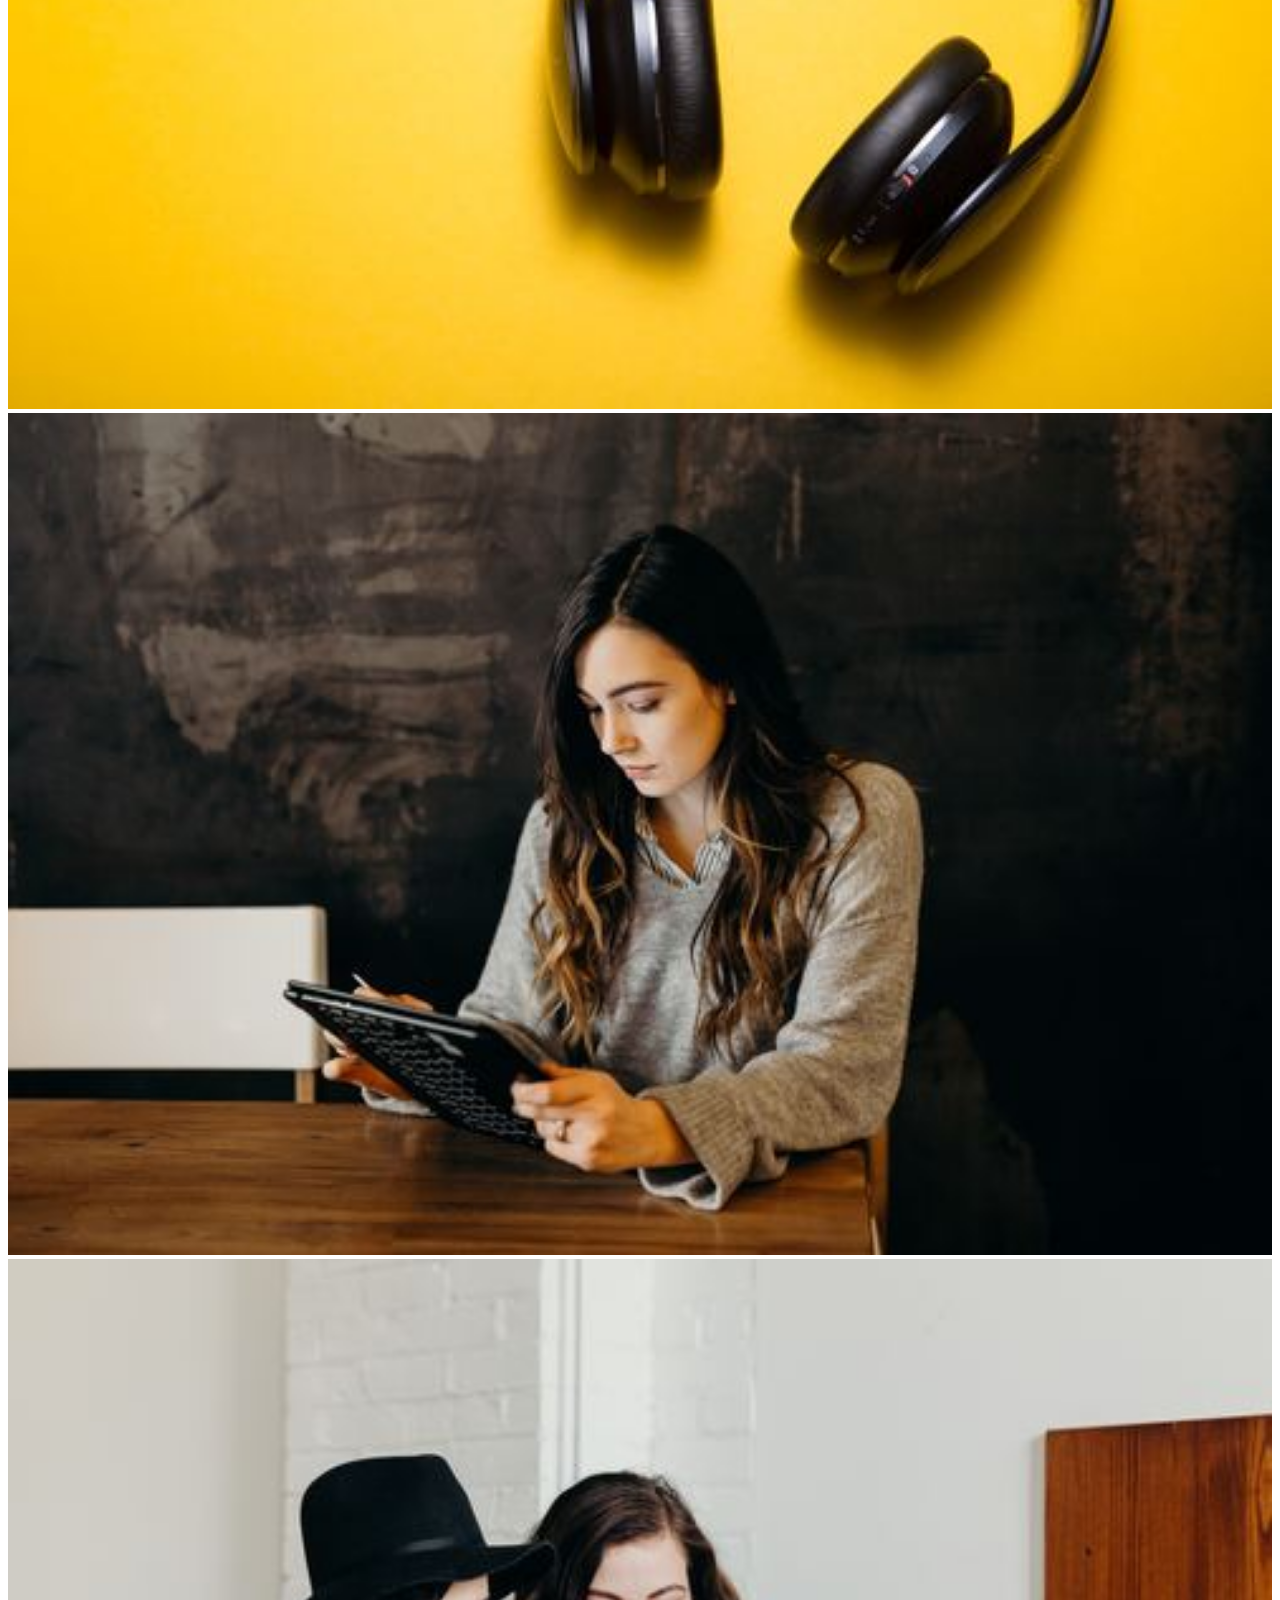
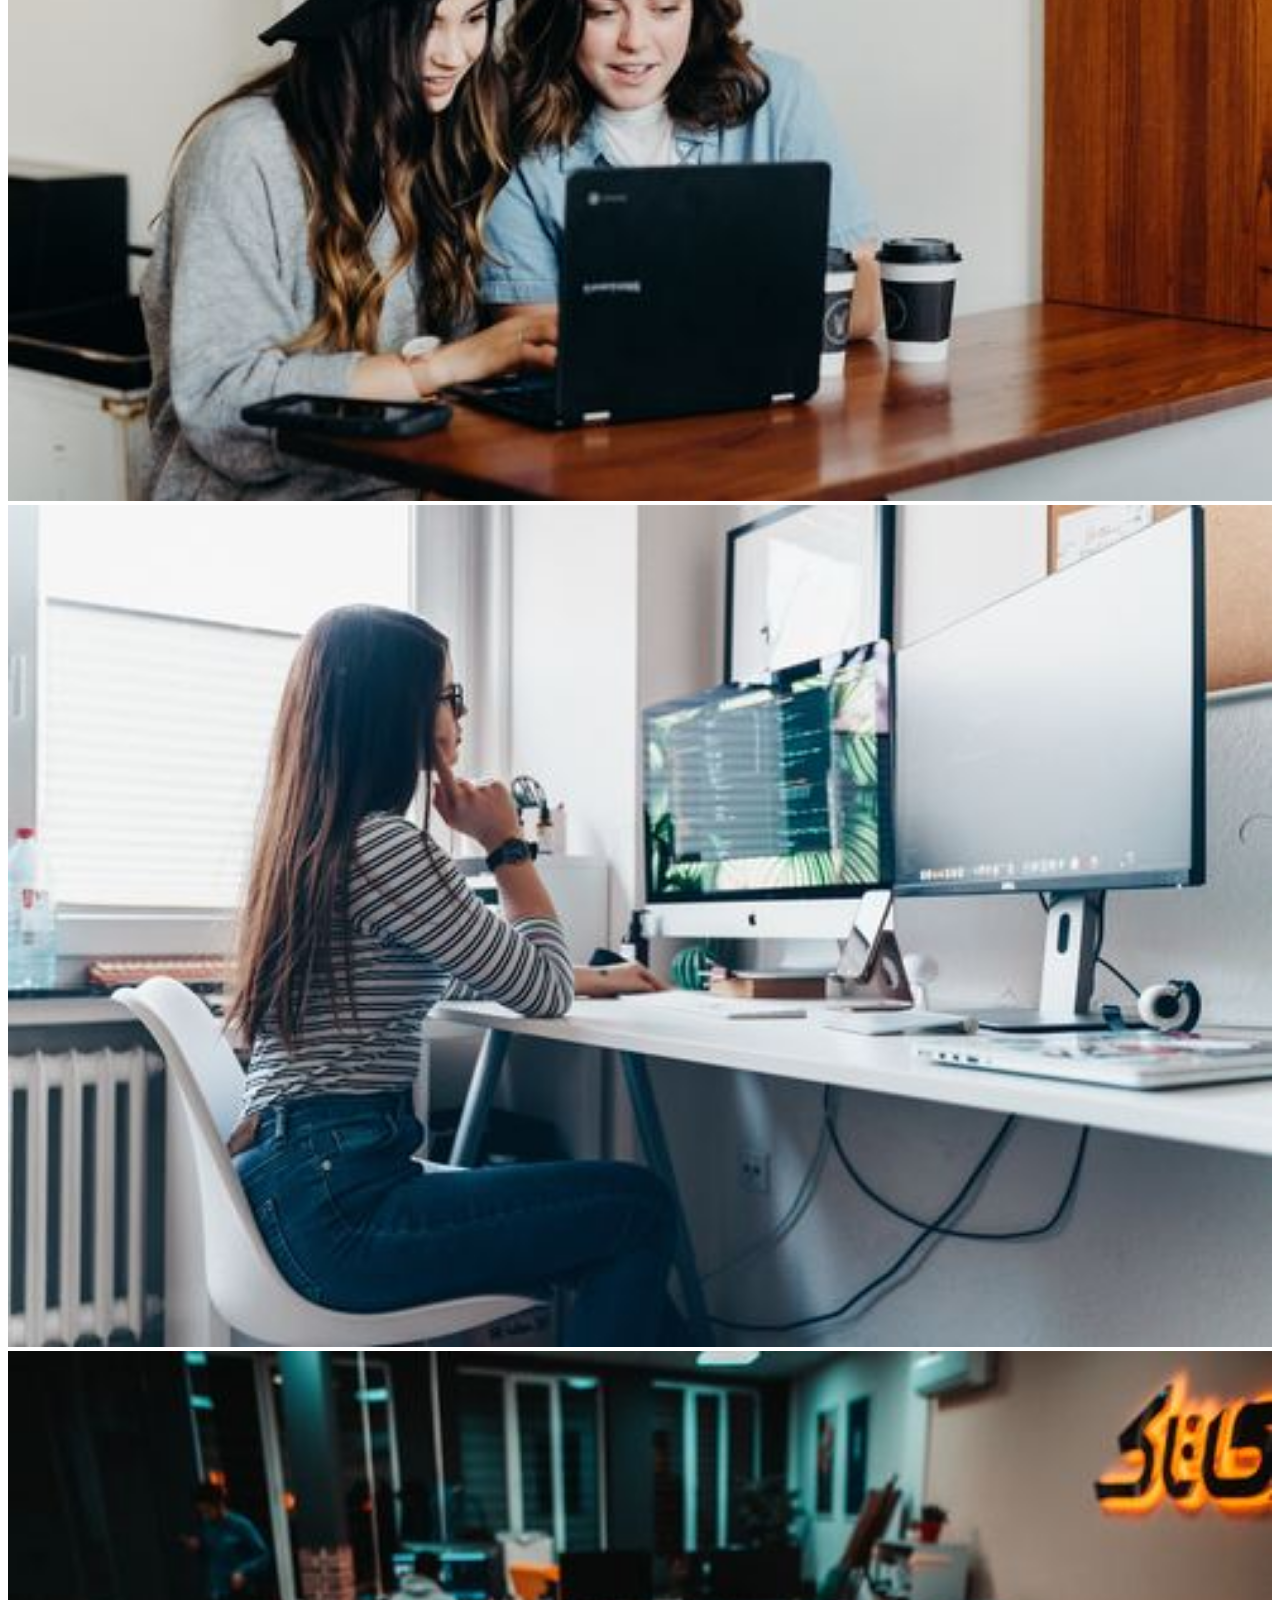
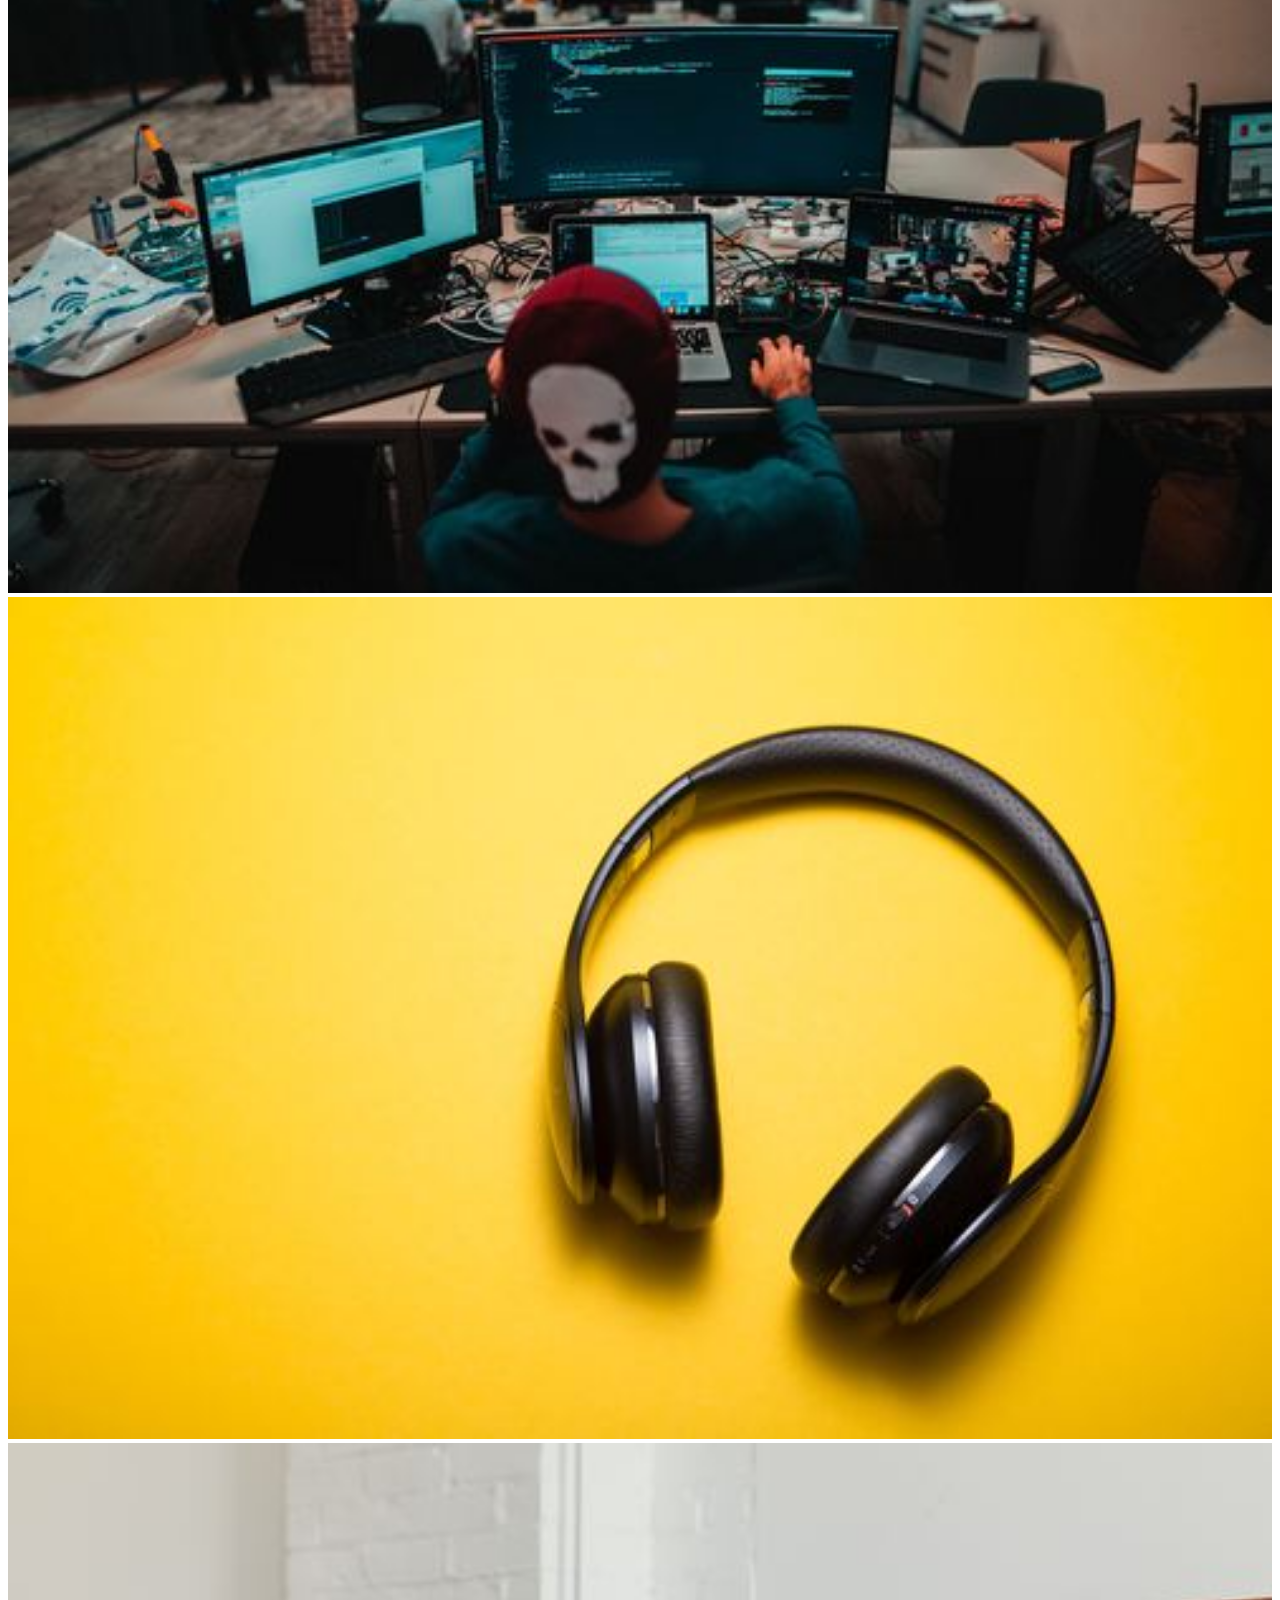
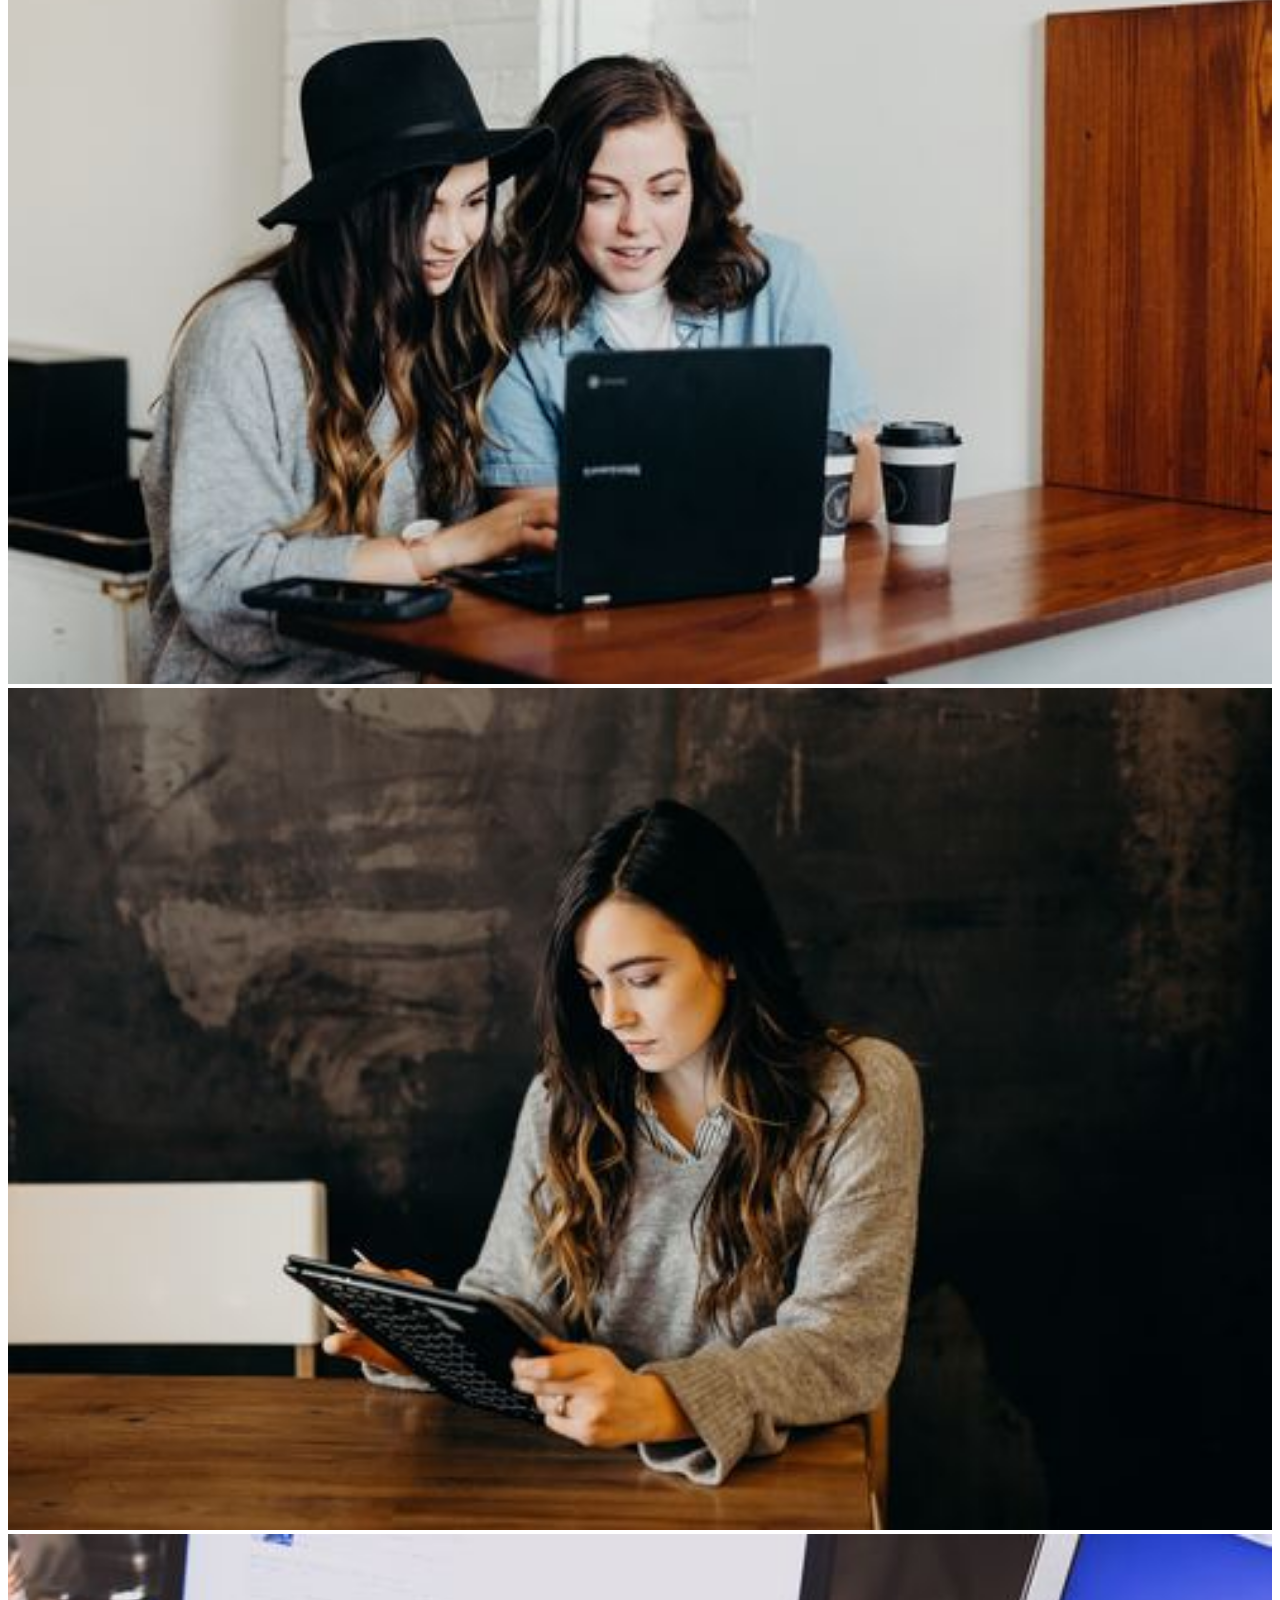
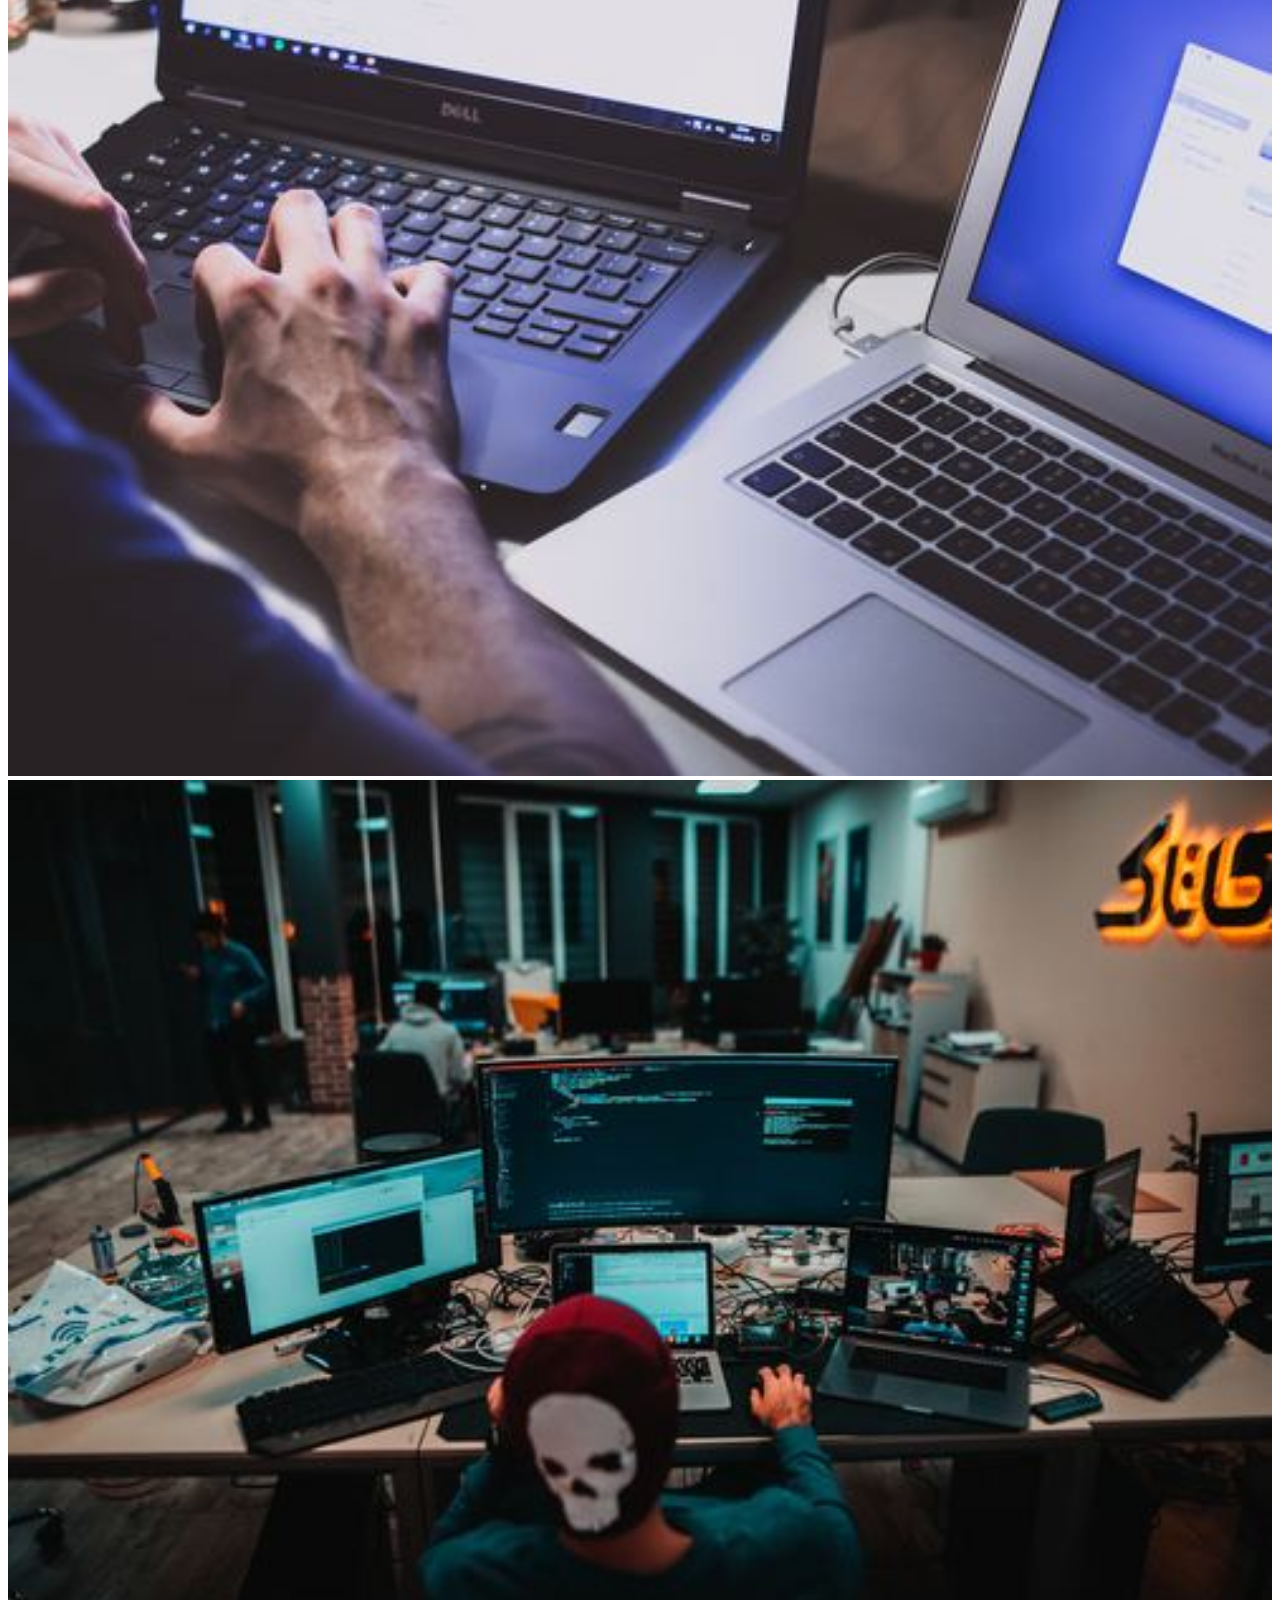
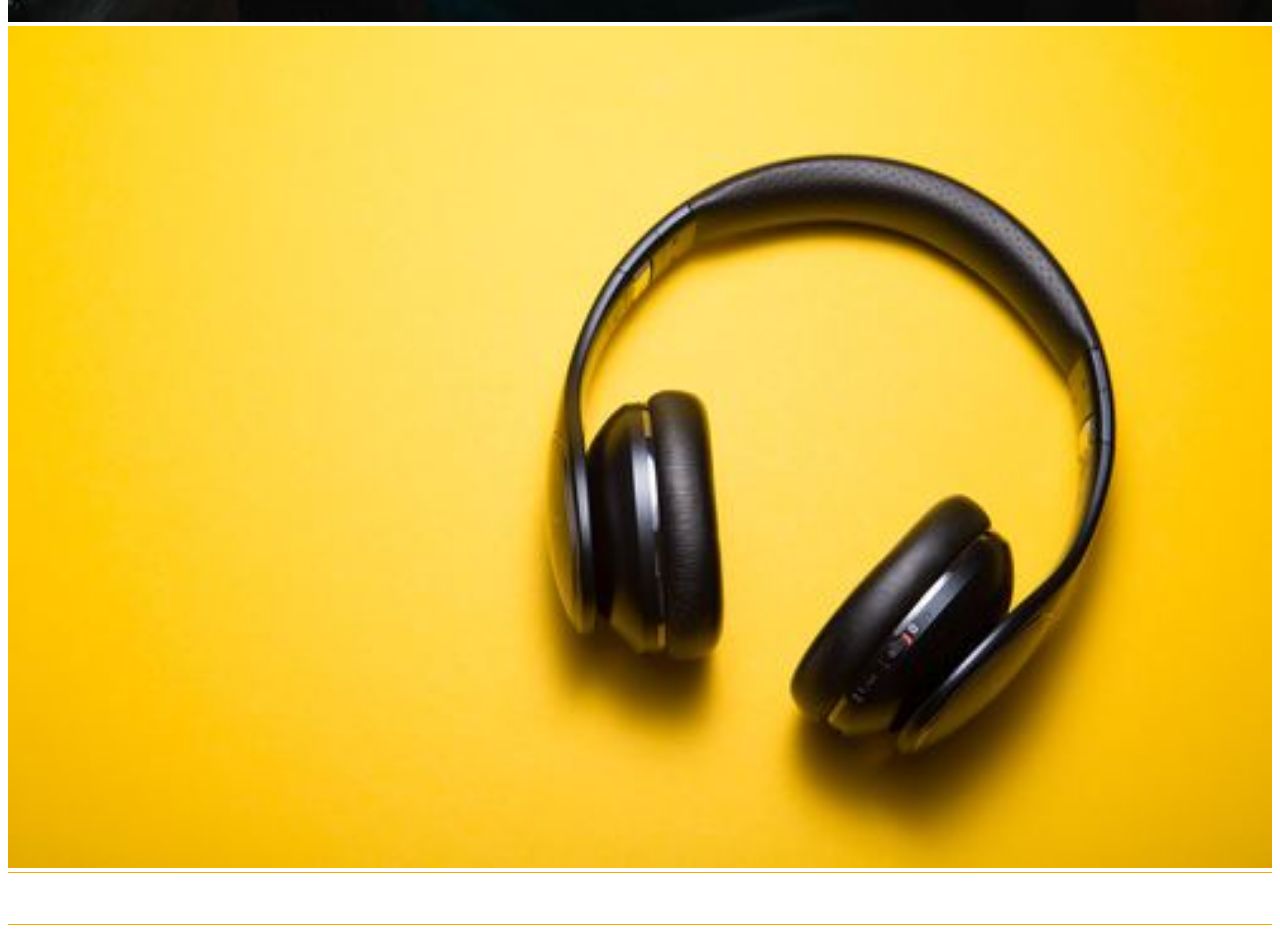
<file: portfolio.html>
<!doctype html>
<html lang="en">
  <head>
    <!-- Required meta tags -->
    <meta charset="utf-8">
    <meta name="viewport" content="width=device-width, initial-scale=1">

    <!-- Bootstrap CSS -->
    <link href="https://cdn.jsdelivr.net/npm/bootstrap@5.0.2/dist/css/bootstrap.min.css" rel="stylesheet" integrity="sha384-EVSTQN3/azprG1Anm3QDgpJLIm9Nao0Yz1ztcQTwFspd3yD65VohhpuuCOmLASjC" crossorigin="anonymous">

<!-- css link -->
<link rel="stylesheet" type="text/css" href="css/style.css">

<!-- font awosoms -->
<link rel="stylesheet" href="https://use.fontawesome.com/releases/v5.15.4/css/all.css" integrity="sha384-DyZ88mC6Up2uqS4h/KRgHuoeGwBcD4Ng9SiP4dIRy0EXTlnuz47vAwmeGwVChigm" crossorigin="anonymous">

    <title>personal portfolio!</title>
  </head>
  <body data-bs-spy="scroll" data-bs-target="#highlight">




<div class="offcanvas offcanvas-start off-bg" tabindex="-1" id="offcanvasExample" aria-labelledby="offcanvasExampleLabel">
  <div class="offcanvas-header">
    <h2 class="offcanvas-title fw-bold" id="offcanvasExampleLabel">Miro.</h2>
    <button type="button" class="btn-close text-reset  fw-bold fs-3" data-bs-dismiss="offcanvas" aria-label="Close"></button>
  </div>
  <div class="offcanvas-body">
    <div class="off" id="highlight">
     <ul class="text-uppercase text-white">
      <li class="text-dark"><i class="far fa-circle"></i><a href="index.html" class="text-dark ">home</a></li>
      <li><i class="far fa-circle"></i><a href="about.html">about</a></li>
<li><i class="far fa-circle"></i><a href="resume.html">resume</a></li>
<li><i class="far fa-circle"></i><a href="service.html">service</a></li>
<li><i class="far fa-circle"></i><a href="portfolio.html">portfolio</a></li>
<li><i class="far fa-circle"></i><a href="blog.html">blog</a></li>
<li><i class="far fa-circle"></i><a href="testimonial.html">testimonial</a></li>
<li><i class="far fa-circle"></i><a href="contact.html">contact</a></li>

    </ul>
    </div>
  
  </div>
</div>
 <div class="bars ">
      <h2 class="fw-bold">Miro.</h2>
      <a class="" data-bs-toggle="offcanvas" href="#offcanvasExample" role="button" aria-controls="offcanvasExample">
<i class="fas fa-bars text-dark fw-bold "></i>
</a>
</div>

<section id="portfolio" class=" pb-5">
  <div class="container">
    <div class="row">
      <div class="col-12 m-auto text-dark text-center">
       <h5 class="text-dark fw-bold py-3">POR<span class="back-color ">TFO</span>LIO</h5>
<h1 class="fw-bold">Let's See My Work</h1>
<div class="hline1 m-auto text-center"></div>
      </div>
    </div>

<div class="row">
 <div class="col-12">
        <ul class="nav nav-pills justify-content-center  text-capitalize mb-3 mt-5 " id="pills-tab" role="tablist">
  <li class="nav-item" role="presentation">
    <button class="nav-link active rounded-pill  " id="pills-home-tab" data-bs-toggle="pill" data-bs-target="#pills-home" type="button" role="tab" aria-controls="pills-home" aria-selected="true">
    all worls
    </button>
  </li>
  <li class="nav-item" role="presentation">
    <button class="nav-link rounded-pill" id="pills-profile-tab " data-bs-toggle="pill" data-bs-target="#pills-profile" type="button" role="tab" aria-controls="pills-profile" aria-selected="false">
mobile app
   </button>
  </li>
  <li class="nav-item" role="presentation">
    <button class="nav-link rounded-pill" id="pills-contact-tab" data-bs-toggle="pill" data-bs-target="#pills-contact" type="button" role="tab" aria-controls="pills-contact" aria-selected="false">
branding
   </button>
  </li>
    <li class="nav-item" role="presentation">
    <button class="nav-link rounded-pill " id="pills-contact-tab" data-bs-toggle="pill" data-bs-target="#pills-contact" type="button" role="tab" aria-controls="pills-contact" aria-selected="false">
web design
   </button>
  </li>
</ul>
<div class="tab-content   py-5" id="pills-tabContent">
  <div class="tab-pane fade show active" id="pills-home" role="tabpanel" aria-labelledby="pills-home-tab">
    <div class="row pb-3">
      <div class="col-md-3">
        <div class="portfolio-info">
        <img src="image/1-2.jpg" class="img-fluid" alt="">
        <div class="portfolio-text">
          <div>
            <i class="fas fa-user-edit"></i>
          <h5 class="text-uppercase pt-3 lead ">Creative Design</h5>
          <h6 class="fw-bold text-dark">Mobile App</h6>
        </div></div>
      </div>
      </div>

       <div class="col-md-3">
        <div class="portfolio-info">
        <img src="image/1-1 (2).jpg" class="img-fluid" alt="">
        <div class="portfolio-text">
          <div>
            <i class="fas fa-user-edit"></i>
          <h6 class="text-uppercase pt-3 lead ">Creative Design</h6>
          <h6 class="fw-bold text-dark">Mobile App</h6>
        </div></div>
      </div>
      </div>

       <div class="col-md-3">
        <div class="portfolio-info">
        <img src="image/1-7.jpg" class="img-fluid" alt="">
        <div class="portfolio-text">
          <div>
            <i class="fas fa-user-edit"></i>
          <h6 class="text-uppercase pt-3 lead ">Creative Design</h6>
          <h6 class="fw-bold text-dark">Mobile App</h6>
        </div></div>
      </div>
      </div>

       <div class="col-md-3">
        <div class="portfolio-info">
        <img src="image/1-6.jpg" class="img-fluid" alt="">
        <div class="portfolio-text">
          <div>
            <i class="fas fa-user-edit"></i>
          <h6 class="text-uppercase pt-3 lead ">Creative Design</h6>
          <h6 class="fw-bold text-dark">Mobile App</h6>
        </div></div>
      </div>
      </div>
    </div>

       <div class="row pb-3">
      <div class="col-md-3">
        <div class="portfolio-info">
        <img src="image/1-6.jpg" class="img-fluid" alt="">
        <div class="portfolio-text">
          <div>
            <i class="fas fa-user-edit"></i>
          <h5 class="text-uppercase pt-3 lead ">Creative Design</h5>
          <h6 class="fw-bold text-dark">Mobile App</h6>
        </div></div>
      </div>
      </div>

       <div class="col-md-3">
        <div class="portfolio-info">
        <img src="image/1-3.jpg" class="img-fluid" alt="">
        <div class="portfolio-text">
          <div>
            <i class="fas fa-user-edit"></i>
          <h6 class="text-uppercase pt-3 lead ">Creative Design</h6>
          <h6 class="fw-bold text-dark">Mobile App</h6>
        </div></div>
      </div>
      </div>

       <div class="col-md-3">
        <div class="portfolio-info">
        <img src="image/1-2.jpg" class="img-fluid" alt="">
        <div class="portfolio-text">
          <div>
            <i class="fas fa-user-edit"></i>
          <h6 class="text-uppercase pt-3 lead ">Creative Design</h6>
          <h6 class="fw-bold text-dark">Mobile App</h6>
        </div></div>
      </div>
      </div>

       <div class="col-md-3">
        <div class="portfolio-info">
        <img src="image/1-1 (2).jpg" class="img-fluid" alt="">
        <div class="portfolio-text">
          <div>
            <i class="fas fa-user-edit"></i>
          <h6 class="text-uppercase pt-3 lead ">Creative Design</h6>
          <h6 class="fw-bold text-dark">Mobile App</h6>
        </div></div>
      </div>
      </div>
    </div>

<div class="row pb-3 m-auto text-center d-flex justify-content-center">
      <div class="col-md-3">
        <div class="portfolio-info">
        <img src="image/1-7.jpg" class="img-fluid" alt="">
        <div class="portfolio-text">
          <div>
            <i class="fas fa-user-edit"></i>
          <h5 class="text-uppercase pt-3 lead ">Creative Design</h5>
          <h6 class="fw-bold text-dark">Mobile App</h6>
        </div></div>
      </div>
      </div>

       <div class="col-md-3">
        <div class="portfolio-info">
        <img src="image/1-6.jpg" class="img-fluid" alt="">
        <div class="portfolio-text">
          <div>
            <i class="fas fa-user-edit"></i>
          <h6 class="text-uppercase pt-3 lead ">Creative Design</h6>
          <h6 class="fw-bold text-dark">Mobile App</h6>
        </div></div>
      </div>
      </div>
    </div>

  </div>
  <div class="tab-pane fade" id="pills-profile" role="tabpanel" aria-labelledby="pills-profile-tab"> 
  <div class="row pb-3 m-auto text-center  d-flex justify-content-center">
      <div class="col-md-3">
        <div class="portfolio-info">
        <img src="image/1-2.jpg" class="img-fluid" alt="">
        <div class="portfolio-text">
          <div>
            <i class="fas fa-user-edit"></i>
          <h5 class="text-uppercase pt-3 lead ">Creative Design</h5>
          <h6 class="fw-bold text-dark">Mobile App</h6>
        </div></div>
      </div>
      </div>

       <div class="col-md-3">
        <div class="portfolio-info">
        <img src="image/1-3.jpg" class="img-fluid" alt="">
        <div class="portfolio-text">
          <div>
            <i class="fas fa-user-edit"></i>
          <h6 class="text-uppercase pt-3 lead ">Creative Design</h6>
          <h6 class="fw-bold text-dark">Mobile App</h6>
        </div></div>
      </div>
      </div>

       <div class="col-md-3">
        <div class="portfolio-info">
        <img src="image/1-4.jpg" class="img-fluid" alt="">
        <div class="portfolio-text">
          <div>
            <i class="fas fa-user-edit"></i>
          <h6 class="text-uppercase pt-3 lead ">Creative Design</h6>
          <h6 class="fw-bold text-dark">Mobile App</h6>
        </div></div>
      </div>
      </div>
</div>
  </div>
  <div class="tab-pane fade" id="pills-contact" role="tabpanel" aria-labelledby="pills-contact-tab">
  
<div class="row pb-3 m-auto text-center  d-flex justify-content-center">
      <div class="col-md-3">
        <div class="portfolio-info">
        <img src="image/1-7.jpg" class="img-fluid" alt="">
        <div class="portfolio-text">
          <div>
            <i class="fas fa-user-edit"></i>
          <h5 class="text-uppercase pt-3 lead ">Creative Design</h5>
          <h6 class="fw-bold text-dark">Mobile App</h6>
        </div></div>
      </div>
      </div>

       <div class="col-md-3">
        <div class="portfolio-info">
        <img src="image/1-6.jpg" class="img-fluid" alt="">
        <div class="portfolio-text">
          <div>
            <i class="fas fa-user-edit"></i>
          <h6 class="text-uppercase pt-3 lead ">Creative Design</h6>
          <h6 class="fw-bold text-dark">Mobile App</h6>
        </div></div>
      </div>
      </div>
    </div>
</div>
      </div>
    </div>
  </div>
</section>


<footer class="bg-dark text-white fixed-bottom "id="highlight">
  <ul class="pt-3">
    <li class="text-warning"><a href="index.html">home</a></li>
      <li><a href="about.html">about</a></li>
<li><a href="resume.html">resume</a></li>
<li><a href="service.html">service</a></li>
<li><a href="portfolio.html">portfolio</a></li>
<li><a href="blog.html">blog</a></li>
<li><a href="testimonial.html">testimonial</a></li>
<li><a href="contact.html">contact</a></li>
</ul>
</footer>







    <!-- Optional JavaScript; choose one of the two! -->

    <!-- Option 1: Bootstrap Bundle with Popper -->
    <script src="https://cdn.jsdelivr.net/npm/bootstrap@5.0.2/dist/js/bootstrap.bundle.min.js" integrity="sha384-MrcW6ZMFYlzcLA8Nl+NtUVF0sA7MsXsP1UyJoMp4YLEuNSfAP+JcXn/tWtIaxVXM" crossorigin="anonymous"></script>

  </body>
</html>
</file>
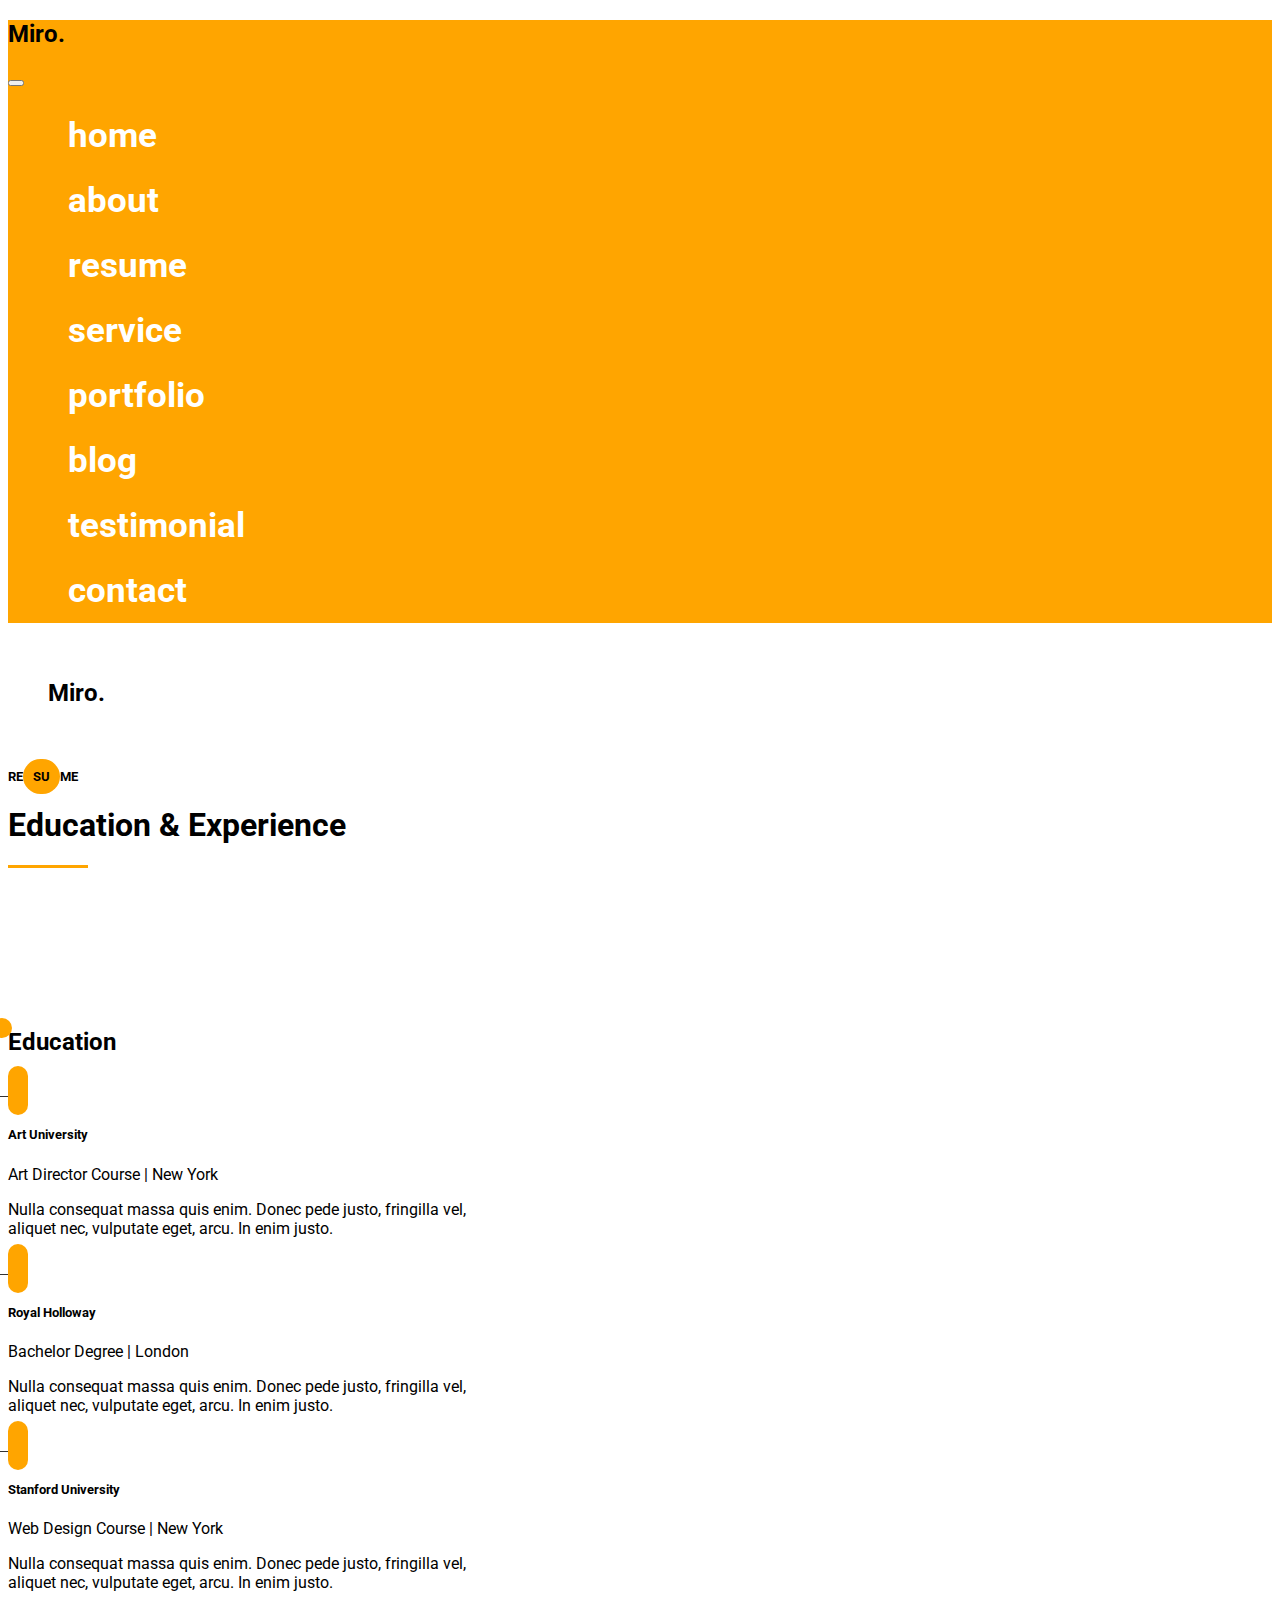
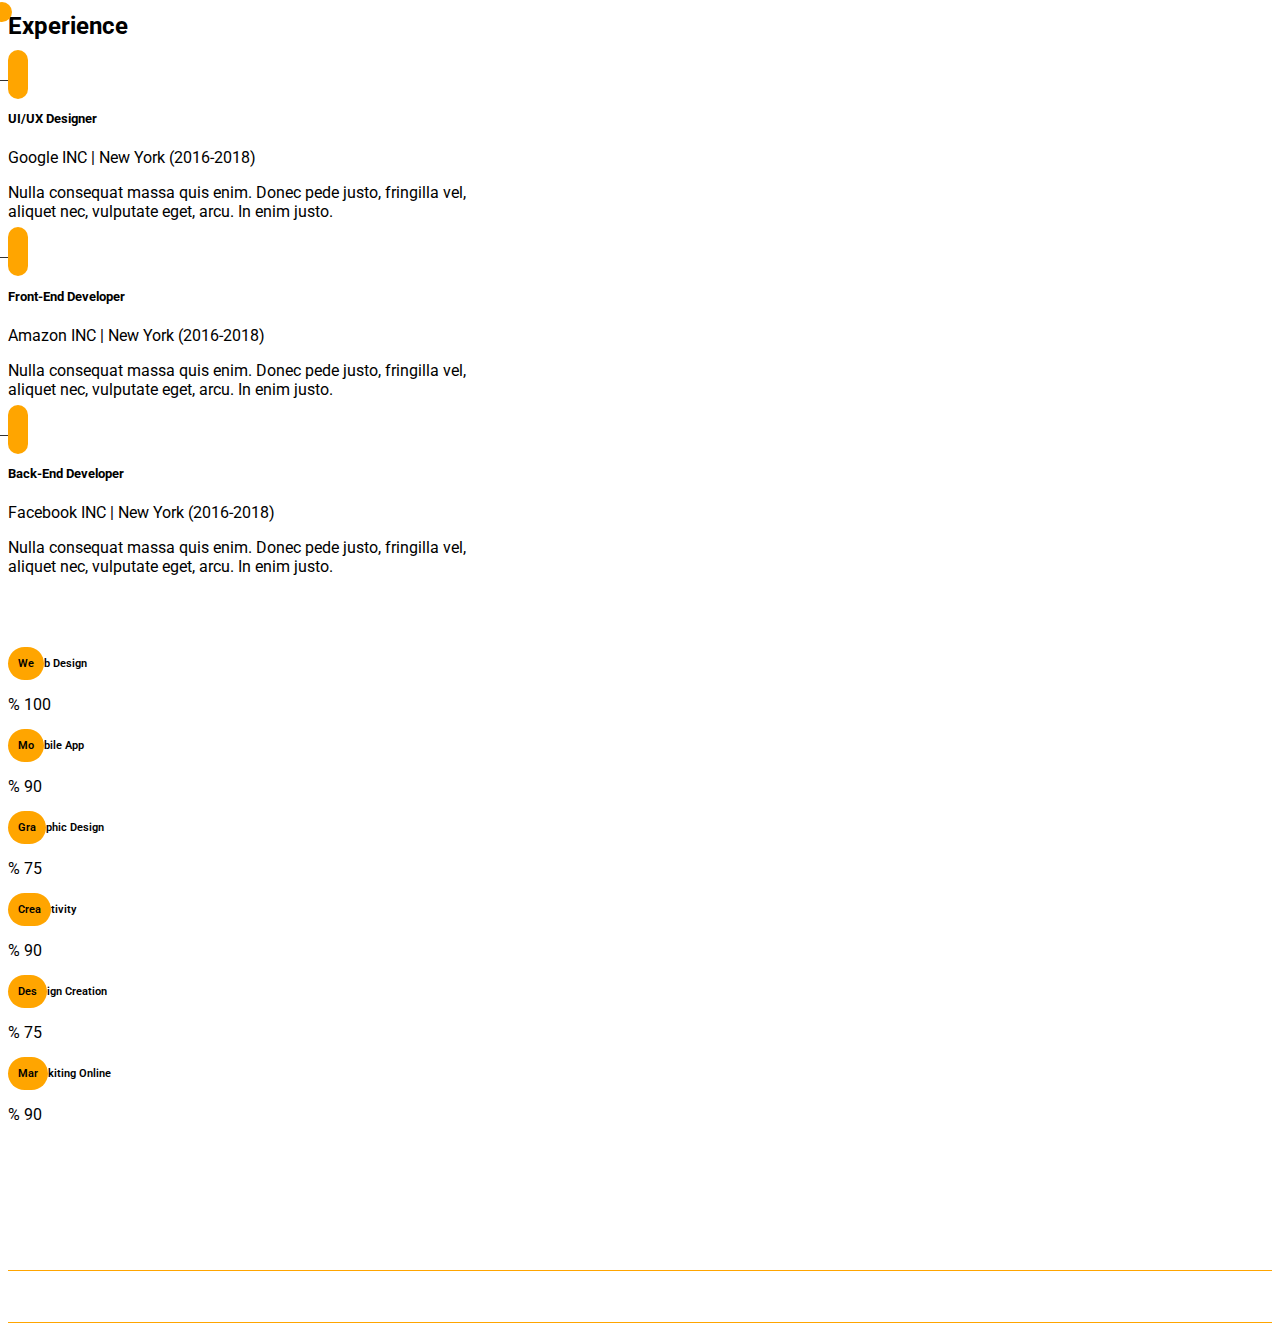
<file: resume.html>
<!doctype html>
<html lang="en">
  <head>
    <!-- Required meta tags -->
    <meta charset="utf-8">
    <meta name="viewport" content="width=device-width, initial-scale=1">

    <!-- Bootstrap CSS -->
    <link href="https://cdn.jsdelivr.net/npm/bootstrap@5.0.2/dist/css/bootstrap.min.css" rel="stylesheet" integrity="sha384-EVSTQN3/azprG1Anm3QDgpJLIm9Nao0Yz1ztcQTwFspd3yD65VohhpuuCOmLASjC" crossorigin="anonymous">

<!-- css link -->
<link rel="stylesheet" type="text/css" href="css/style.css">

<!-- font awosoms -->
<link rel="stylesheet" href="https://use.fontawesome.com/releases/v5.15.4/css/all.css" integrity="sha384-DyZ88mC6Up2uqS4h/KRgHuoeGwBcD4Ng9SiP4dIRy0EXTlnuz47vAwmeGwVChigm" crossorigin="anonymous">

    <title>personal portfolio!</title>
  </head>
  <body data-bs-spy="scroll" data-bs-target="#highlight">




<div class="offcanvas offcanvas-start off-bg" tabindex="-1" id="offcanvasExample" aria-labelledby="offcanvasExampleLabel">
  <div class="offcanvas-header">
    <h2 class="offcanvas-title fw-bold" id="offcanvasExampleLabel">Miro.</h2>
    <button type="button" class="btn-close text-reset  fw-bold fs-3" data-bs-dismiss="offcanvas" aria-label="Close"></button>
  </div>
  <div class="offcanvas-body">
    <div class="off" id="highlight">
    <ul class="text-uppercase text-white">
      <li class="text-dark"><i class="far fa-circle"></i><a href="index.html" class="text-dark ">home</a></li>
      <li><i class="far fa-circle"></i><a href="about.html">about</a></li>
<li><i class="far fa-circle"></i><a href="resume.html">resume</a></li>
<li><i class="far fa-circle"></i><a href="service.html">service</a></li>
<li><i class="far fa-circle"></i><a href="portfolio.html">portfolio</a></li>
<li><i class="far fa-circle"></i><a href="blog.html">blog</a></li>
<li><i class="far fa-circle"></i><a href="testimonial.html">testimonial</a></li>
<li><i class="far fa-circle"></i><a href="contact.html">contact</a></li>

    </ul>
    </div>
  
  </div>
</div>

 <div class="bars ">
      <h2 class="fw-bold">Miro.</h2>
      <a class="" data-bs-toggle="offcanvas" href="#offcanvasExample" role="button" aria-controls="offcanvasExample">
<i class="fas fa-bars text-dark fw-bold "></i>
</a>
</div>

<section id="resume">
  <div class="container">
    <div class="row">
      <div class="col-12 m-auto text-dark text-center">
       <h5 class="text-dark fw-bold py-3"> RE<span class="back-color ">SU</span>ME</h5>
<h1 class="fw-bold">Education & Experience</h1>
<div class="hline1 m-auto text-center"></div>
      </div>
    </div>

<div class="main">
<div class="row main-timeline g-4">
  <div class="col-md-6 timeline">
    <div class="content-point">
    <h2 class="text-dark mb-5 m-auto px-4 fs-4 ">Education</h2></div>
    <div class="timeline-content ">
      <div class="d-flex ">
        <div class="timeline-icon">
      <i class="fas fa-crown"></i>
    </div>
      <div>
      <h5 class="text-dark fw-bold"> Art University</h5>
<p class="pb-3">Art Director Course | New York</p>
</div>
</div>
<p class="pb-4">Nulla consequat massa quis enim. Donec pede justo, fringilla vel,<br> aliquet nec, vulputate eget, arcu. In enim justo.</p>
    </div>

       <div class="timeline-content">
           <div class="d-flex ">
        <div class="timeline-icon">
          <i class="fas fa-trophy"></i>
    </div>
    <div>
      <h5 class="text-dark fw-bold">Royal Holloway</h5>
<p class="pb-4">Bachelor Degree | London</p>
</div>
</div>
<p  class="pb-3">Nulla consequat massa quis enim. Donec pede justo, fringilla vel,<br> aliquet nec, vulputate eget, arcu. In enim justo.</p>
    </div>

       <div class="timeline-content">
           <div class="d-flex ">
        <div class="timeline-icon">
  <i class="fas fa-ruler-combined"></i>
    </div>
    <div>
      <h5 class="text-dark fw-bold">Stanford University</h5>
<p class="pb-3">Web Design Course | New York</p>
</div>
</div>
<p  class="pb-4">Nulla consequat massa quis enim. Donec pede justo, fringilla vel, <br>aliquet nec, vulputate eget, arcu. In enim justo.</p>
    </div>
  </div>

<div class="col-md-6 timeline ">
    <div class="content-point">
    <h2 class="text-dark mb-5 m-auto px-4 fs-4">Experience</h2></div>
    <div class="timeline-content ">
      <div class="d-flex ">
        <div class="timeline-icon">
     <i class="far fa-edit"></i>
    </div>
      <div>
      <h5 class="text-dark fw-bold"> UI/UX Designer</h5>
<p class="pb-3">Google INC | New York (2016-2018)</p>
</div>
</div>
<p class="pb-4">Nulla consequat massa quis enim. Donec pede justo, fringilla vel,<br> aliquet nec, vulputate eget, arcu. In enim justo.</p>
    </div>

       <div class="timeline-content">
           <div class="d-flex ">
        <div class="timeline-icon">
<i class="far fa-heart"></i>
    </div>
    <div>
      <h5 class="text-dark fw-bold">Front-End Developer</h5>
<p class="pb-4">Amazon INC | New York (2016-2018)</p>
</div>
</div>
<p  class="pb-3">Nulla consequat massa quis enim. Donec pede justo, fringilla vel,<br> aliquet nec, vulputate eget, arcu. In enim justo.</p>
    </div>

       <div class="timeline-content">
           <div class="d-flex ">
        <div class="timeline-icon">
 <i class="fas fa-fill-drip"></i>
    </div>
    <div>
      <h5 class="text-dark fw-bold">Back-End Developer</h5>
<p class="pb-3">Facebook INC | New York (2016-2018)</p>
</div>
</div>
<p  class="pb-4">Nulla consequat massa quis enim. Donec pede justo, fringilla vel,<br> aliquet nec, vulputate eget, arcu. In enim justo.</p>
    </div>
  </div>

</div>

<div class="row py-5  ">
 <div class="col-md-4">
   <div class="d-flex justify-content-between">
     <h6><span class="back-color">We</span>b Design</h6>
     <p>% 100</p>
   </div>
   <div class="progress">
  <div class="progress-bar progress-bar-striped  bg-warning progress-bar-animated" role="progressbar" aria-valuenow="75" aria-valuemin="0" aria-valuemax="100" style="width: 100%"></div>
</div>
 </div>

  <div class="col-md-4">
   <div class="d-flex justify-content-between">
  <h6><span class="back-color">Mo</span>bile App</h6>
     <p>% 90</p>
   </div>
   <div class="progress">
  <div class="progress-bar progress-bar-striped  bg-warning progress-bar-animated" role="progressbar" aria-valuenow="75" aria-valuemin="0" aria-valuemax="100" style="width: 90%"></div>
</div>
 </div>

  <div class="col-md-4">
   <div class="d-flex justify-content-between">
  <h6><span class="back-color">Gra</span>phic Design</h6>
     <p>% 75</p>
   </div>
   <div class="progress">
  <div class="progress-bar progress-bar-striped  bg-warning progress-bar-animated" role="progressbar" aria-valuenow="75" aria-valuemin="0" aria-valuemax="100" style="width: 75%"></div>
</div>
 </div>
</div>
<div class="row ">
 <div class="col-md-4">
   <div class="d-flex justify-content-between">
<h6><span class="back-color">Crea</span>tivity </h6>
     <p>% 90</p>
   </div>
   <div class="progress">
  <div class="progress-bar progress-bar-striped bg-warning progress-bar-animated" role="progressbar" aria-valuenow="75" aria-valuemin="0" aria-valuemax="100" style="width: 90%"></div>
</div>
 </div>

  <div class="col-md-4">
   <div class="d-flex justify-content-between">
 <h6><span class="back-color"> Des</span>ign Creation</h6>
     <p>% 75</p>
   </div>
   <div class="progress">
  <div class="progress-bar progress-bar-striped  bg-warning progress-bar-animated" role="progressbar" aria-valuenow="75" aria-valuemin="0" aria-valuemax="100" style="width: 75%"></div>
</div>
 </div>

  <div class="col-md-4">
   <div class="d-flex justify-content-between">
    <h6><span class="back-color">Mar</span>kiting Online</h6>
     <p>% 90</p>
   </div>
   <div class="progress">
  <div class="progress-bar progress-bar-striped bg-warning progress-bar-animated" role="progressbar" aria-valuenow="75" aria-valuemin="0" aria-valuemax="100" style="width: 90%"></div>
</div>
 </div>
</div>




</div>


  </div>
</section>


<footer class="bg-dark text-white fixed-bottom "id="highlight">
  <ul class="pt-3">
    <li class="text-warning"><a href="index.html">home</a></li>
      <li><a href="about.html">about</a></li>
<li><a href="resume.html">resume</a></li>
<li><a href="service.html">service</a></li>
<li><a href="portfolio.html">portfolio</a></li>
<li><a href="blog.html">blog</a></li>
<li><a href="testimonial.html">testimonial</a></li>
<li><a href="contact.html">contact</a></li>
</ul>
</footer>









    <!-- Optional JavaScript; choose one of the two! -->

    <!-- Option 1: Bootstrap Bundle with Popper -->
    <script src="https://cdn.jsdelivr.net/npm/bootstrap@5.0.2/dist/js/bootstrap.bundle.min.js" integrity="sha384-MrcW6ZMFYlzcLA8Nl+NtUVF0sA7MsXsP1UyJoMp4YLEuNSfAP+JcXn/tWtIaxVXM" crossorigin="anonymous"></script>

  </body>
</html>
</file>
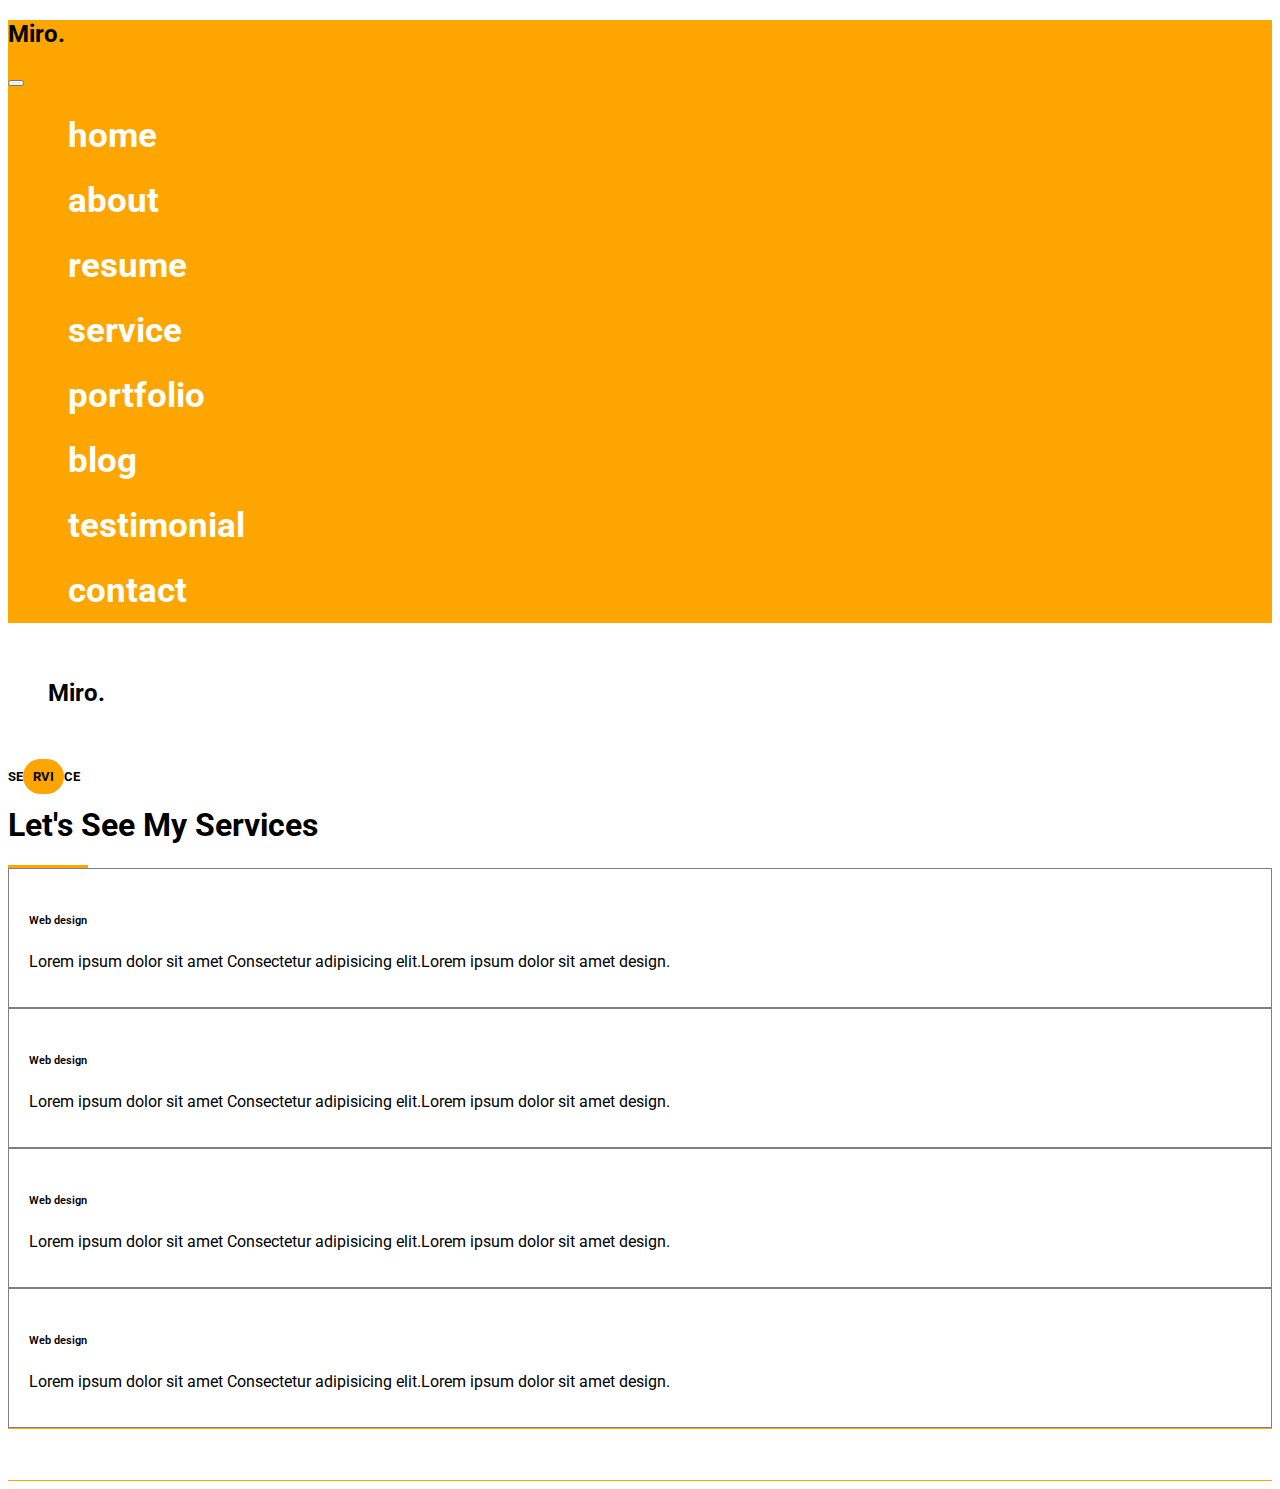
<file: service.html>
<!doctype html>
<html lang="en">
  <head>
    <!-- Required meta tags -->
    <meta charset="utf-8">
    <meta name="viewport" content="width=device-width, initial-scale=1">

    <!-- Bootstrap CSS -->
    <link href="https://cdn.jsdelivr.net/npm/bootstrap@5.0.2/dist/css/bootstrap.min.css" rel="stylesheet" integrity="sha384-EVSTQN3/azprG1Anm3QDgpJLIm9Nao0Yz1ztcQTwFspd3yD65VohhpuuCOmLASjC" crossorigin="anonymous">

<!-- css link -->
<link rel="stylesheet" type="text/css" href="css/style.css">

<!-- font awosoms -->
<link rel="stylesheet" href="https://use.fontawesome.com/releases/v5.15.4/css/all.css" integrity="sha384-DyZ88mC6Up2uqS4h/KRgHuoeGwBcD4Ng9SiP4dIRy0EXTlnuz47vAwmeGwVChigm" crossorigin="anonymous">

    <title>personal portfolio!</title>
  </head>
  <body data-bs-spy="scroll" data-bs-target="#highlight">




<div class="offcanvas offcanvas-start off-bg" tabindex="-1" id="offcanvasExample" aria-labelledby="offcanvasExampleLabel">
  <div class="offcanvas-header">
    <h2 class="offcanvas-title fw-bold" id="offcanvasExampleLabel">Miro.</h2>
    <button type="button" class="btn-close text-reset  fw-bold fs-3" data-bs-dismiss="offcanvas" aria-label="Close"></button>
  </div>
  <div class="offcanvas-body">
    <div class="off" id="highlight">
      <ul class="text-uppercase text-white">
      <li class="text-dark"><i class="far fa-circle"></i><a href="index.html" class="text-dark ">home</a></li>
      <li><i class="far fa-circle"></i><a href="about.html">about</a></li>
<li><i class="far fa-circle"></i><a href="resume.html">resume</a></li>
<li><i class="far fa-circle"></i><a href="service.html">service</a></li>
<li><i class="far fa-circle"></i><a href="portfolio.html">portfolio</a></li>
<li><i class="far fa-circle"></i><a href="blog.html">blog</a></li>
<li><i class="far fa-circle"></i><a href="testimonial.html">testimonial</a></li>
<li><i class="far fa-circle"></i><a href="contact.html">contact</a></li>

    </ul>
    </div>
  
  </div>
</div>

 <div class="bars ">
      <h2 class="fw-bold">Miro.</h2>
      <a class="" data-bs-toggle="offcanvas" href="#offcanvasExample" role="button" aria-controls="offcanvasExample">
<i class="fas fa-bars text-dark fw-bold "></i>
</a>
</div>

<section id="service">
   <div class="container">
    <div class="row">
      <div class="col-12 m-auto text-dark text-center">
       <h5 class="text-dark fw-bold py-3"> SE<span class="back-color ">RVI</span>CE</h5>
<h1 class="fw-bold">Let's See My Services</h1>
<div class="hline1 m-auto text-center"></div>
      </div>
    </div>

       <div class="row py-5">
  
  <div class="col-md-3">
    <div class="web-info">
      <div class="py-3">
      <i class="fas fa-user-edit"></i>
    </div>
    <h6 class="fw-bold text-dark pb-2">Web design</h6>
    <p>Lorem ipsum dolor sit amet Consectetur adipisicing elit.Lorem ipsum dolor sit amet design.</p>
  </div>
  </div>

    <div class="col-md-3">
    <div class="web-info">
      <div class="py-3">
      <i class="fas fa-user-edit"></i>
    </div>
    <h6 class="fw-bold text-dark pb-2">Web design</h6>
    <p>Lorem ipsum dolor sit amet Consectetur adipisicing elit.Lorem ipsum dolor sit amet design.</p>
  </div>
  </div>

    <div class="col-md-3">
    <div class="web-info">
      <div class="py-3">
      <i class="fas fa-user-edit"></i>
    </div>
    <h6 class="fw-bold text-dark pb-2">Web design</h6>
    <p>Lorem ipsum dolor sit amet Consectetur adipisicing elit.Lorem ipsum dolor sit amet design.</p>
  </div>
  </div>

    <div class="col-md-3">
    <div class="web-info">
      <div class="py-3">
      <i class="fas fa-user-edit"></i>
    </div>
    <h6 class="fw-bold text-dark pb-2">Web design</h6>
    <p>Lorem ipsum dolor sit amet Consectetur adipisicing elit.Lorem ipsum dolor sit amet design.</p>
  </div>
  </div>
</section>



<footer class="bg-dark text-white fixed-bottom "id="highlight">
  <ul class="pt-3">
    <li class="text-warning"><a href="index.html">home</a></li>
      <li><a href="about.html">about</a></li>
<li><a href="resume.html">resume</a></li>
<li><a href="service.html">service</a></li>
<li><a href="portfolio.html">portfolio</a></li>
<li><a href="blog.html">blog</a></li>
<li><a href="testimonial.html">testimonial</a></li>
<li><a href="contact.html">contact</a></li>
</ul>
</footer>








    <!-- Optional JavaScript; choose one of the two! -->

    <!-- Option 1: Bootstrap Bundle with Popper -->
    <script src="https://cdn.jsdelivr.net/npm/bootstrap@5.0.2/dist/js/bootstrap.bundle.min.js" integrity="sha384-MrcW6ZMFYlzcLA8Nl+NtUVF0sA7MsXsP1UyJoMp4YLEuNSfAP+JcXn/tWtIaxVXM" crossorigin="anonymous"></script>

  </body>
</html>
</file>
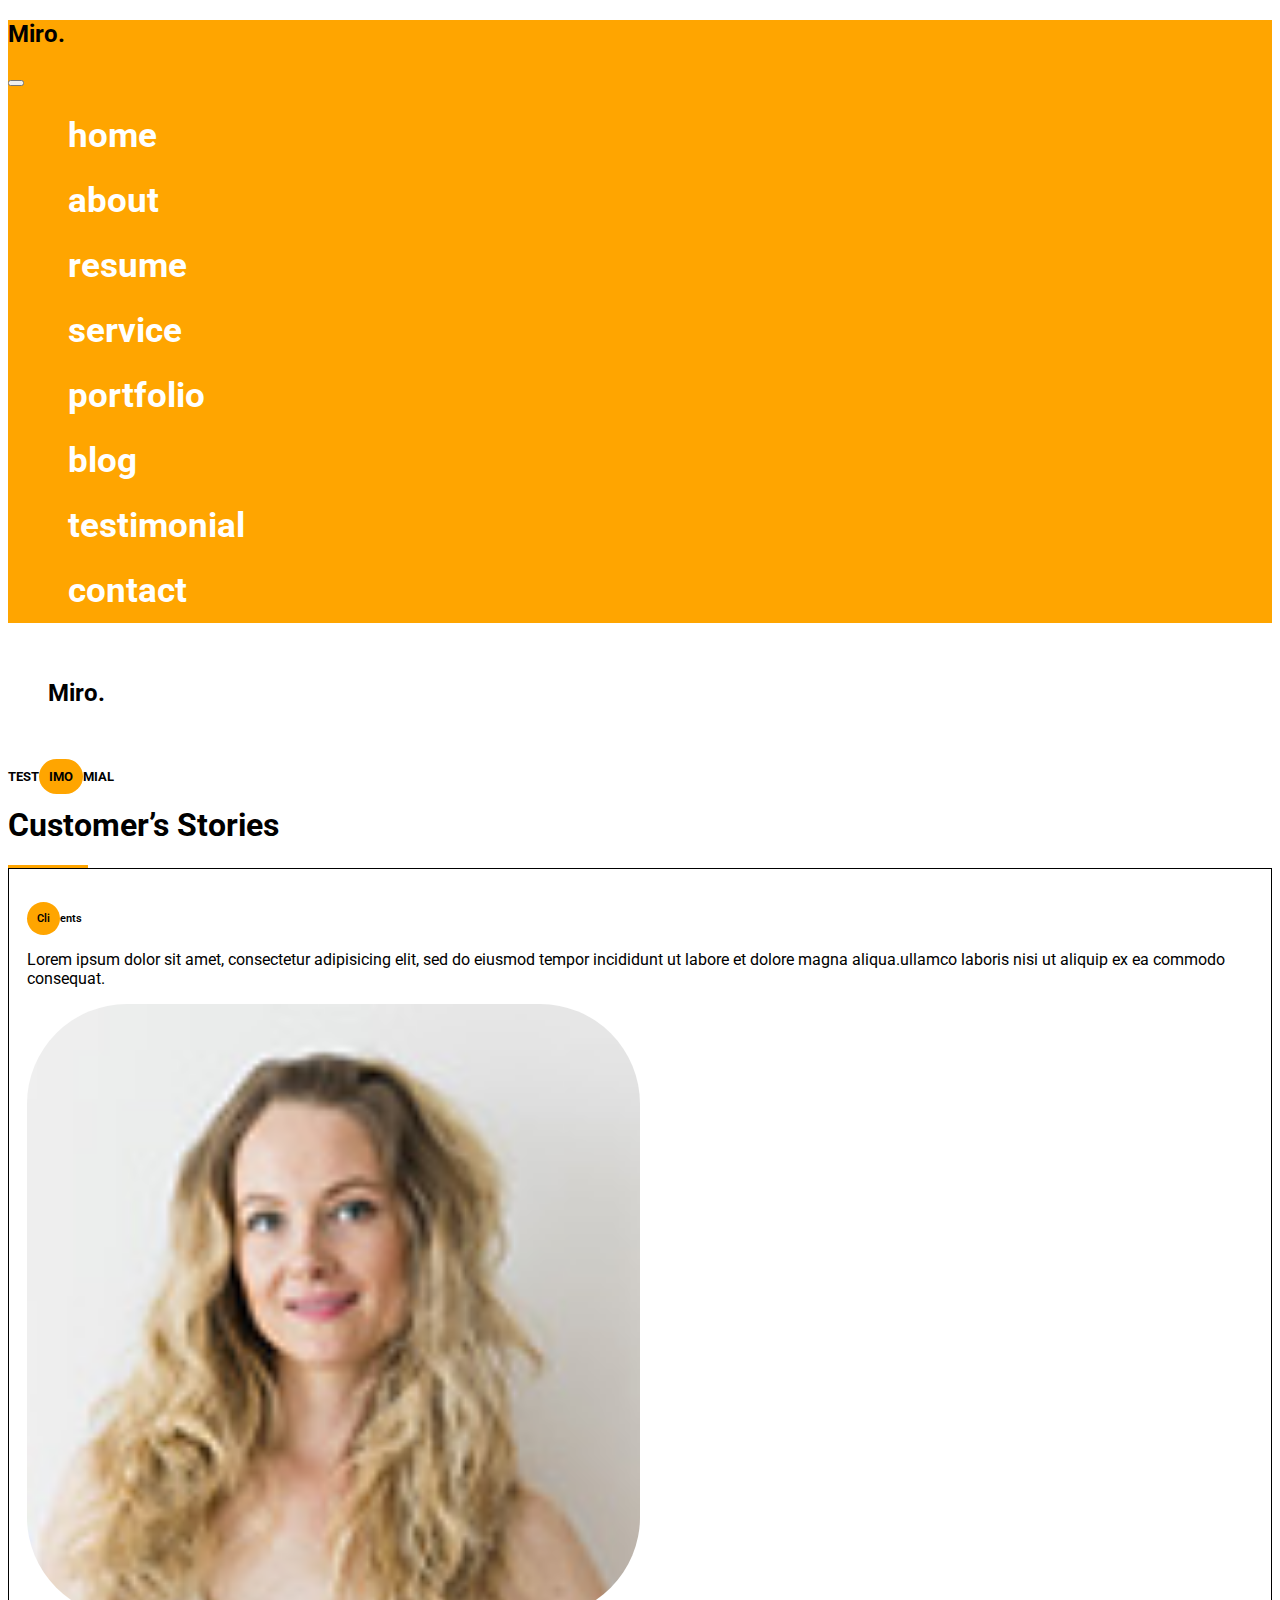
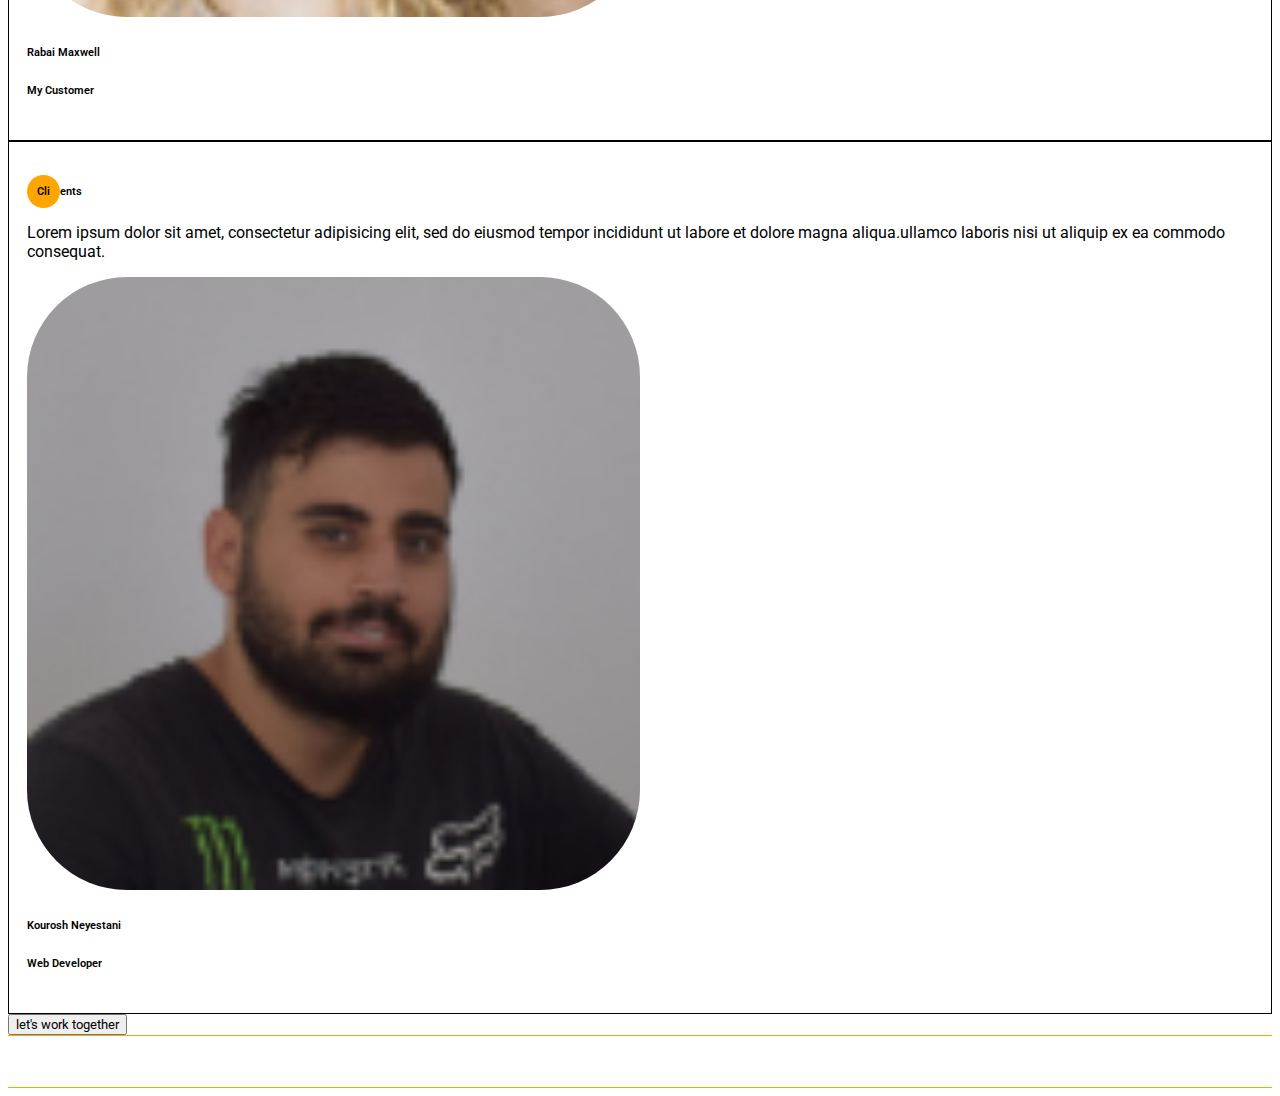
<file: testimonial.html>
<!doctype html>
<html lang="en">
  <head>
    <!-- Required meta tags -->
    <meta charset="utf-8">
    <meta name="viewport" content="width=device-width, initial-scale=1">

    <!-- Bootstrap CSS -->
    <link href="https://cdn.jsdelivr.net/npm/bootstrap@5.0.2/dist/css/bootstrap.min.css" rel="stylesheet" integrity="sha384-EVSTQN3/azprG1Anm3QDgpJLIm9Nao0Yz1ztcQTwFspd3yD65VohhpuuCOmLASjC" crossorigin="anonymous">

<!-- css link -->
<link rel="stylesheet" type="text/css" href="css/style.css">

<!-- font awosoms -->
<link rel="stylesheet" href="https://use.fontawesome.com/releases/v5.15.4/css/all.css" integrity="sha384-DyZ88mC6Up2uqS4h/KRgHuoeGwBcD4Ng9SiP4dIRy0EXTlnuz47vAwmeGwVChigm" crossorigin="anonymous">

    <title>personal portfolio!</title>
  </head>
  <body data-bs-spy="scroll" data-bs-target="#highlight">




<div class="offcanvas offcanvas-start off-bg" tabindex="-1" id="offcanvasExample" aria-labelledby="offcanvasExampleLabel">
  <div class="offcanvas-header">
    <h2 class="offcanvas-title fw-bold" id="offcanvasExampleLabel">Miro.</h2>
    <button type="button" class="btn-close text-reset  fw-bold fs-3" data-bs-dismiss="offcanvas" aria-label="Close"></button>
  </div>
  <div class="offcanvas-body">
    <div class="off" id="highlight">
    <ul class="text-uppercase text-white">
      <li class="text-dark"><i class="far fa-circle"></i><a href="index.html" class="text-dark ">home</a></li>
      <li><i class="far fa-circle"></i><a href="about.html">about</a></li>
<li><i class="far fa-circle"></i><a href="resume.html">resume</a></li>
<li><i class="far fa-circle"></i><a href="service.html">service</a></li>
<li><i class="far fa-circle"></i><a href="portfolio.html">portfolio</a></li>
<li><i class="far fa-circle"></i><a href="blog.html">blog</a></li>
<li><i class="far fa-circle"></i><a href="testimonial.html">testimonial</a></li>
<li><i class="far fa-circle"></i><a href="contact.html">contact</a></li>

    </ul>
    </div>
  
  </div>
</div>

 <div class="bars ">
      <h2 class="fw-bold">Miro.</h2>
      <a class="" data-bs-toggle="offcanvas" href="#offcanvasExample" role="button" aria-controls="offcanvasExample">
<i class="fas fa-bars text-dark fw-bold "></i>
</a>
</div>

<section id="testimonial" class="pb-5">
   <div class="container pb-5">
    <div class="row ">
      <div class="col-12 m-auto text-dark text-center">
       <h5 class="text-dark fw-bold py-3"> TEST<span class="back-color ">IMO</span>MIAL</h5>
<h1 class="fw-bold">Customer’s Stories
</h1>
<div class="hline1 m-auto text-center"></div>
      </div>
    </div>

       <div class="row py-5">

<div class="col-md-6">
  <div class="testi-info">
  <h6 class="text-dark fw-bold"><span class="back-color ">Cli</span>ents</h6>
     <p class="py-4">Lorem ipsum dolor sit amet, consectetur adipisicing elit, sed do eiusmod tempor incididunt ut labore et dolore magna aliqua.ullamco laboris nisi ut aliquip ex ea commodo consequat.</p>

     <div class="d-flex testi-img">
       <div>
         <img src="image/1.jpg" class="img-fluid" alt="">
       </div>
       <div class="testi-text">
         <h6 class="fw-bold text-dark">Rabai Maxwell</h6>
         <h6 class="">My Customer</h6>
       </div>
     </div>
</div>  </div>



<div class="col-md-6">
  <div class="testi-info">
  <h6 class="text-dark fw-bold"><span class="back-color ">Cli</span>ents</h6>
     <p class="py-4">Lorem ipsum dolor sit amet, consectetur adipisicing elit, sed do eiusmod tempor incididunt ut labore et dolore magna aliqua.ullamco laboris nisi ut aliquip ex ea commodo consequat.</p>

     <div class="d-flex testi-img">
       <div>
         <img src="image/4.jpg" class="img-fluid" alt="">
       </div>
       <div class="testi-text">
         <h6 class="fw-bold text-dark">Kourosh Neyestani</h6>
         <h6 class="">Web Developer</h6>
       </div>
     </div>
</div>  </div>
 </div>

 <div class="button m-auto text-center pb-4">
   <button type="button" class="btn btn-warning text-dark fw-bold">let's work together</button>
 </div>
</div>
</section>



<footer class="bg-dark text-white fixed-bottom "id="highlight">
  <ul class="pt-3">
    <li class="text-warning"><a href="index.html">home</a></li>
      <li><a href="about.html">about</a></li>
<li><a href="resume.html">resume</a></li>
<li><a href="service.html">service</a></li>
<li><a href="portfolio.html">portfolio</a></li>
<li><a href="blog.html">blog</a></li>
<li><a href="testimonial.html">testimonial</a></li>
<li><a href="contact.html">contact</a></li>
</ul>
</footer>








    <!-- Optional JavaScript; choose one of the two! -->

    <!-- Option 1: Bootstrap Bundle with Popper -->
    <script src="https://cdn.jsdelivr.net/npm/bootstrap@5.0.2/dist/js/bootstrap.bundle.min.js" integrity="sha384-MrcW6ZMFYlzcLA8Nl+NtUVF0sA7MsXsP1UyJoMp4YLEuNSfAP+JcXn/tWtIaxVXM" crossorigin="anonymous"></script>

  </body>
</html>
</file>
<file: css/style.css>
@import url('https://fonts.googleapis.com/css2?family=Dancing+Script:wght@500;600;700&family=Lato:ital,wght@0,400;0,700;1,400&family=Oswald:wght@200;300;400;500;600;700&family=Poppins:ital,wght@0,400;0,600;0,800;0,900;1,200;1,400;1,500;1,700;1,800;1,900&family=Roboto:wght@100;300;400;500;700&display=swap');
*{
	font-family:"roboto",sans-serif ;
	text-decoration: none;
	list-style-type: none;
}

#home{
	background-image: url("..//image/1-1.jpg");
	height: 100vh;
	width: 100%;
	background-size: cover;
	background-position: center;
	background-repeat: no-repeat;
	background-attachment: fixed;
	

}
.off-bg {
background-color:orange;
  
}
.off ul li a{
	text-decoration: none;
	list-style-type: none;
	line-height: 65px;
	font-size: 35px;
	font-weight: 700;
	color: #fff;
}

.off ul li a:hover{
	color:#000;
}
.off i{
	font-size: 15px;
	color:black ;
	padding:0px 10px;
	align-items: center;
text-align: center;
justify-content: center;
}
 .bars  {
display: flex;
   justify-content: space-between;
   padding: 20px 40px;
}
.bars a{
	font-size: 35px;
	font-weight: 600;
}
#home h1{
	font-weight: 600;
	/*line-height: 75px;*/
}
#home h5{
	letter-spacing: 2px;
}
#home .portfolio:hover{
	transition: all 0.4s ease;
	transform: translateY(-3px);
/*color: white;*/
}

.back-color{
	background-color: orange;
	border-radius: 100px;
	padding: 10px;


}

       .changetext::before {
            content: "Web Designer|";
            animation: animate infinite 3s;
            padding-left: 10px;
        }

        @keyframes animate {
  
            0% {
                content: "Web Designer|";
            }
  
            50% {
                content: "Web Developer|";
            }
  
            75% {
                content: "UI/UX Designer|";
            }
        }

footer{
	border-top: 1px solid orange;
	border-bottom: 1px solid orange;
}
        footer ul{
        	display: flex;
        	justify-content: center;

        	text-align: center;
        	align-items: center;
        }
        footer ul li a{
        	text-transform: capitalize;
        	padding-right: 10px;
      text-decoration: none;
      font-weight: 500;
      color: #fff;
      list-style-type: none;
   
        }
        #highlight{
        	color: black;
        }

      footer ul li a:hover{
	color: orange;
}

/*about*/
.hline{
	height: 3px;
	width: 50px;
	background-color: orange;
}
img{
	width: 100%;
}
#about i{
	background-color: orange;
	border-radius: 100px;
	padding: 10px;
	margin-right: 10px;
font-size: 20px;
}
#about h6{
	font-weight: 500;
}
.hline1{
	height: 3px;
	width: 80px;
	background-color: orange;
}
.web-info{
	border: 1px solid gray;
	padding: 20px;
}
.web-info:hover{
	background-color: orange;
}
#service i{
	font-size: 28px;
	color: black;

}
#portfolio .nav .nav-item .nav-link {
	text-transform: capitalize;
	

}

.portfolio-info{
	position: relative;
	overflow: hidden;
}
.portfolio-text{
	position: absolute;
	top: 0;
	left: 0;
	width: 100%;
	height: 100%;
	background-color: white;
	align-items: center;
	justify-content: center;
	text-align: center;
	display: flex;
	padding: 30px;
opacity: 0;
transform: translateY(-5px);
}
.portfolio-text i{
	font-size: 20px;
	color: black;
padding: 10px;
	background-color: orange;
	border-radius: 100px;
}
.portfolio-info:hover .portfolio-text{

		opacity: 1;
}
.portfolio-info:hover .portfolio-text {
	transform: scale(1.1);
}
.portfolio-info img,.portfolio-text{
		transition: all 0.4s ease;
} 

.blog-info{
	border: 1px solid black;
padding: 150px  20px 20px 20px;
	position: relative;
}
.blog-img{
	position: absolute;
	top: -10px;
	left: -10px;
	right: 10px;
}
.blog-img img{
	width: 100%;
}
.blog-text{
	display: flex;
align-content:flex-end;
padding-top:80px ;

}

.icon-box i {
	margin-left: -40px;
	padding: 10px;
	font-size: 20px;
	background-color: orange;
	border-radius: 100px;
	flex: none;
}

.testi-img img{
	border-radius: 100px;
	width: 50%;

}

.testi-info{
	border: 1px solid black;
	padding: 18px;
}





/*timeline*/

.main{
	padding: 100px 0 130px 0;

}
.main-timeline{
	padding: 40px 0;
}
.timeline{
position: relative;
}

.timeline-content{
	width: 100%;
	height: auto;
}
.timeline::before{
	content: "";
	position: absolute;
	height: 100%;
	width: 1px;
	margin-left:30px ;
	background-color:rgba(0, 0, 0, 0.7);
transform: translateX(-50px);
}
.timeline-icon i {
	/*margin-left: -10px;*/
	margin-right: 15px;
padding: 10px;
color: white;
	font-size: 25px;
	background-color: orange;
	border-radius: 100px;
	flex: none;
z-index: 2;
position: relative;
}
.content-point h2::after{
content: "";
position: absolute;
height: 20px;
width: 20px;
background-color: orange;
border-radius: 50%;
transform: translateY(-10px);
left: -16px;
}
.timeline-icon{
position: relative;
}
.timeline-icon::before{
content: "";
	position: absolute;
	height: 1px;
top: 20px;

	width: 20px;
	/*z-index: -1;*/
	background-color:rgba(0, 0, 0, 0.8);
transform: translateX(-20px);
}


h6{
	color: black;
	font-weight: 600;
}

/*.timeline-icon i{
padding: 10px 15px 10px 0px;
font-size: 30px;
}*/
</file>
